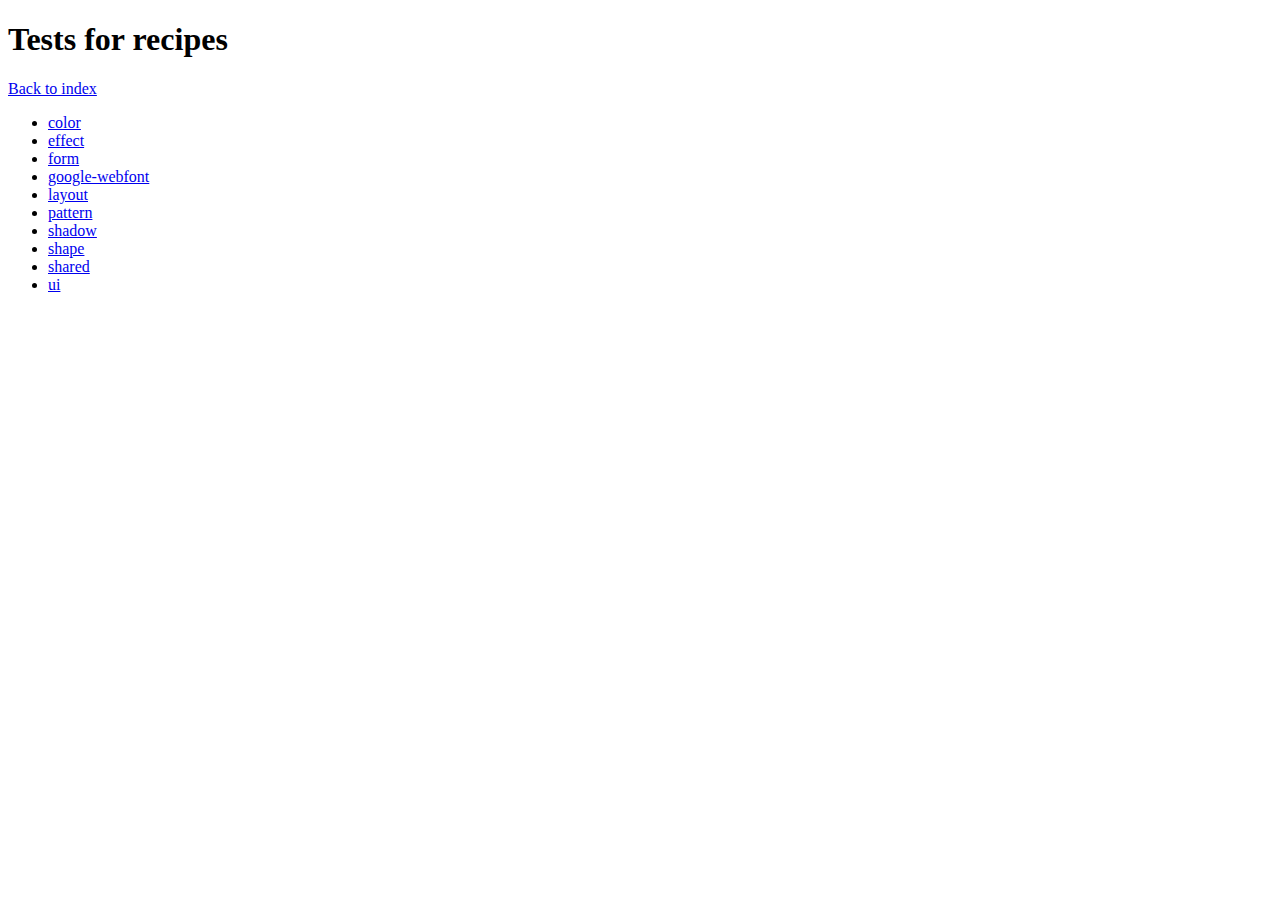
<file: FlexiMobile/FlexiCommercialApp/touch/resources/themes/vendor/compass-recipes/tests/recipes/index.html>
<!doctype html>
<h1>Tests for recipes</h1>

<a href="../">Back to index</a>

<ul>
    <li><a href="color">color</a></li>
    <li><a href="effect">effect</a></li>
    <li><a href="form">form</a></li>
    <li><a href="google-webfont">google-webfont</a></li>
    <li><a href="layout">layout</a></li>
    <li><a href="pattern">pattern</a></li>
    <li><a href="shadow">shadow</a></li>
    <li><a href="shape">shape</a></li>
    <li><a href="shared">shared</a></li>
    <li><a href="ui">ui</a></li>
</ul>
</file>
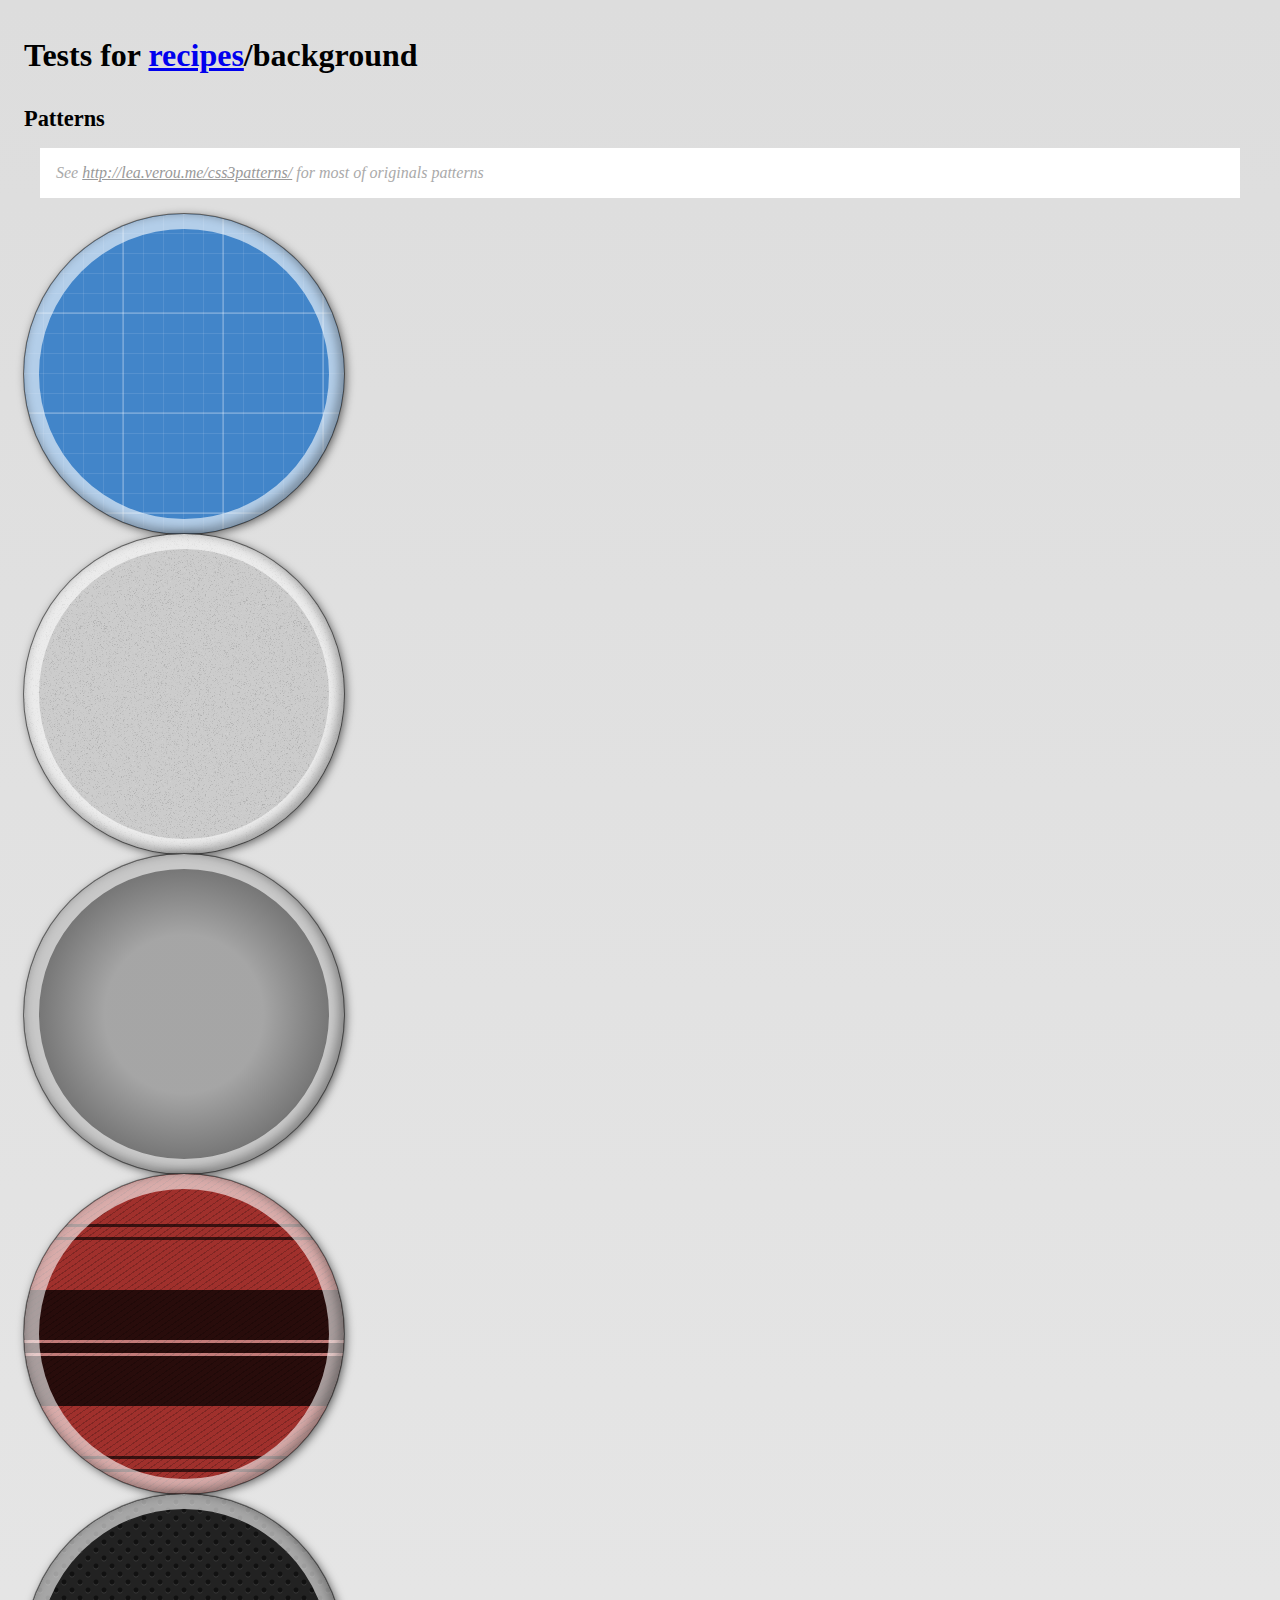
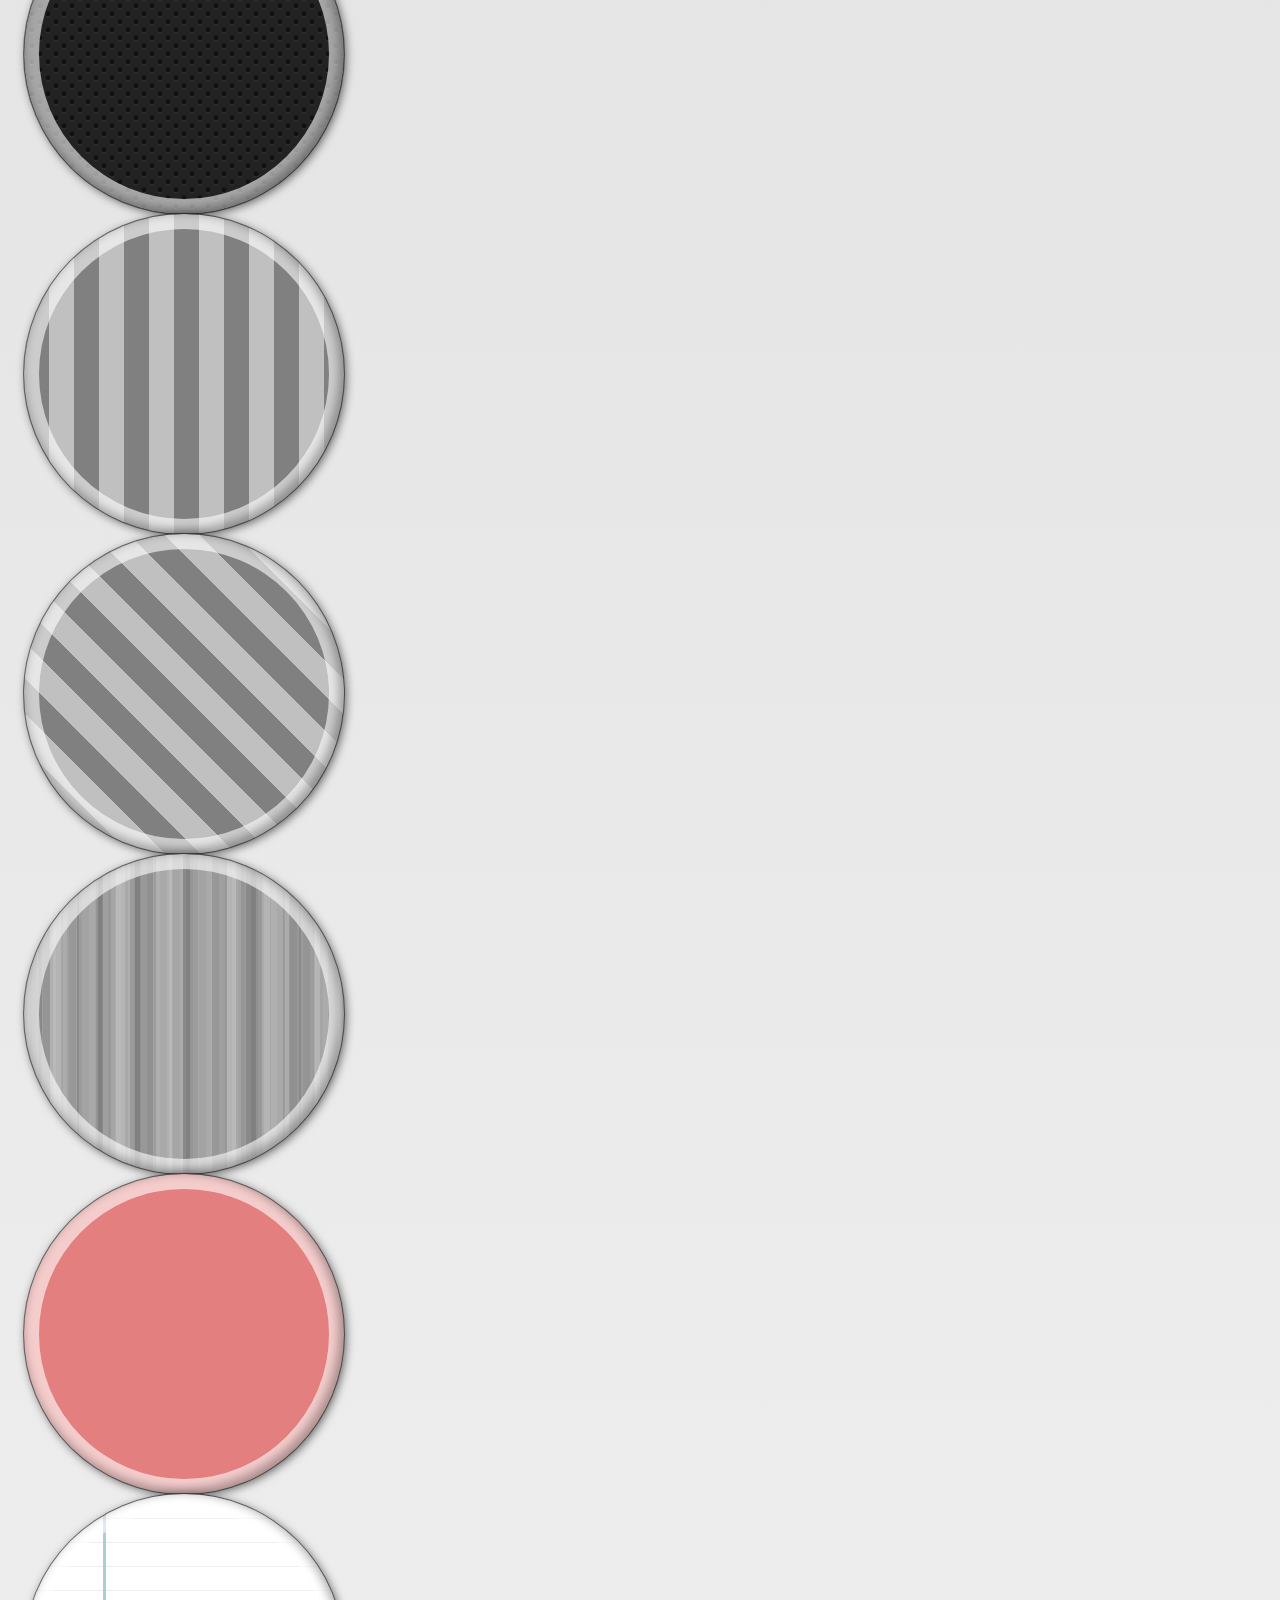
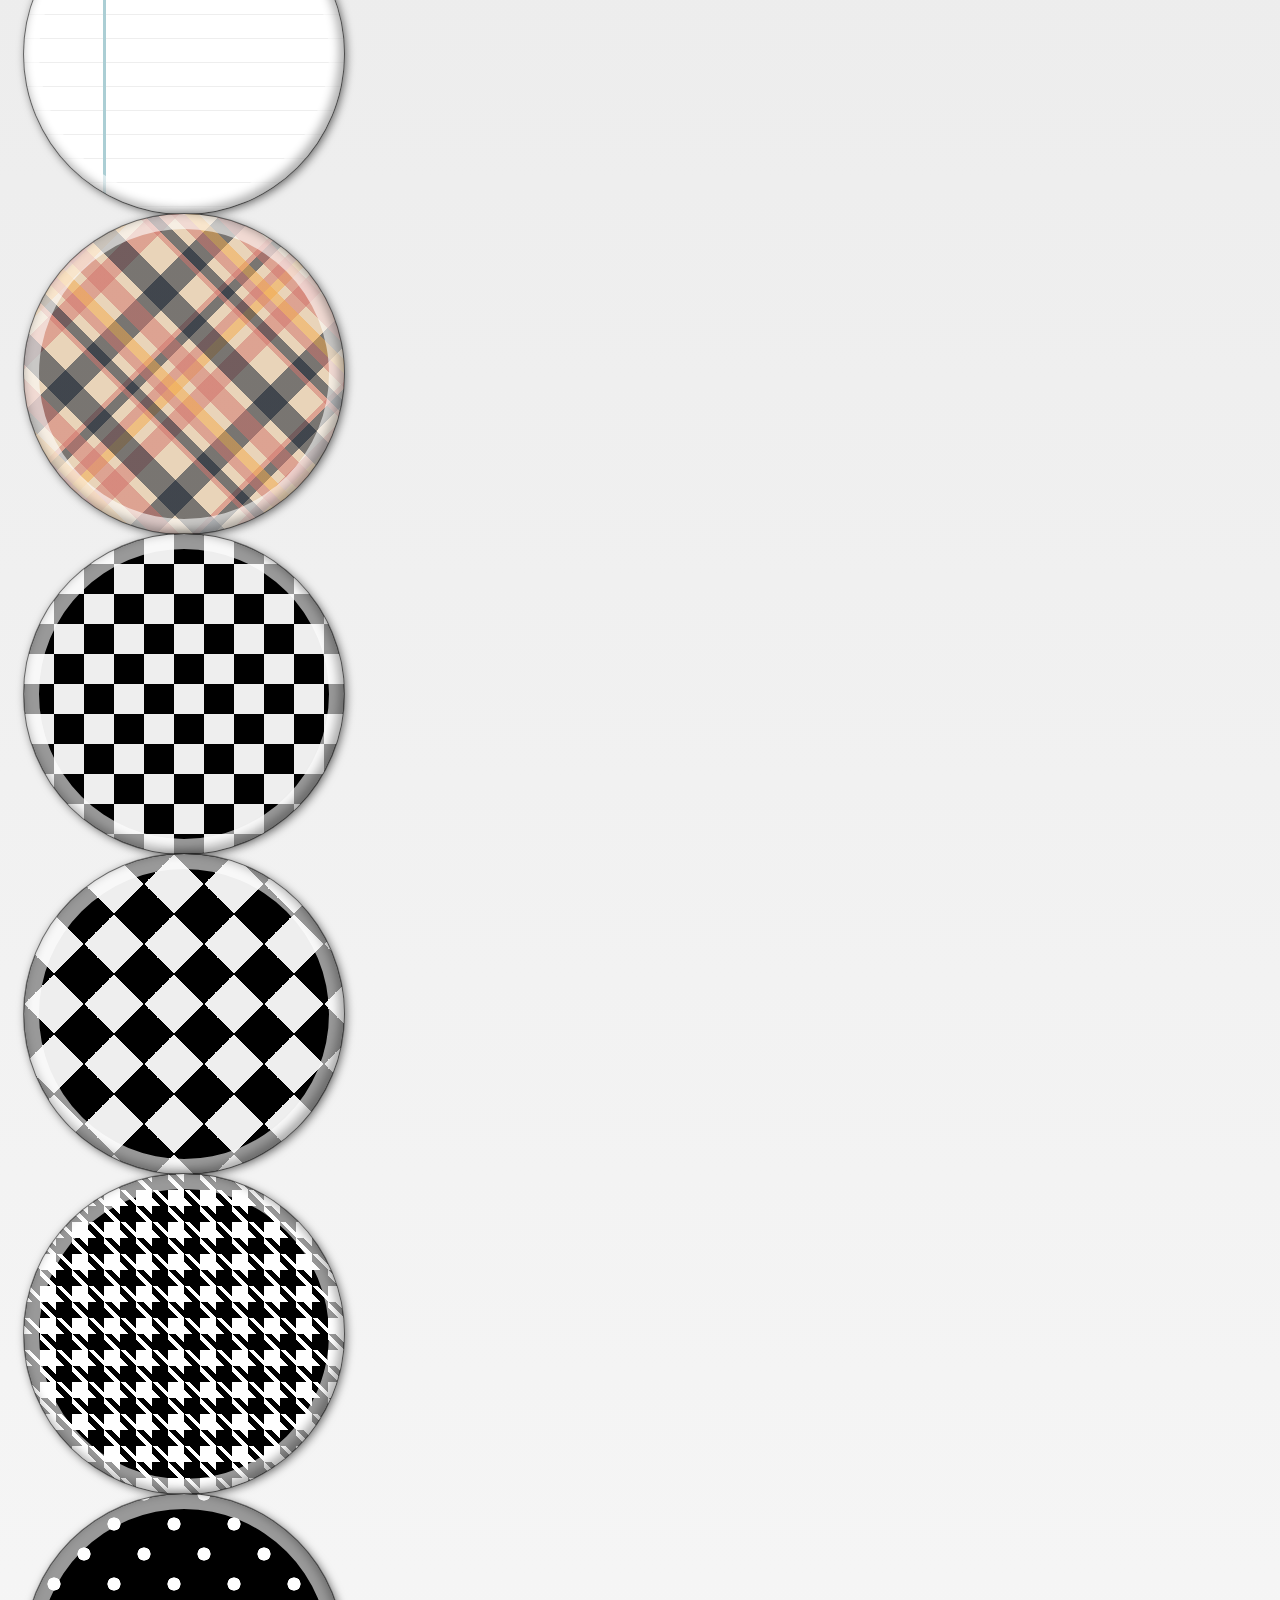
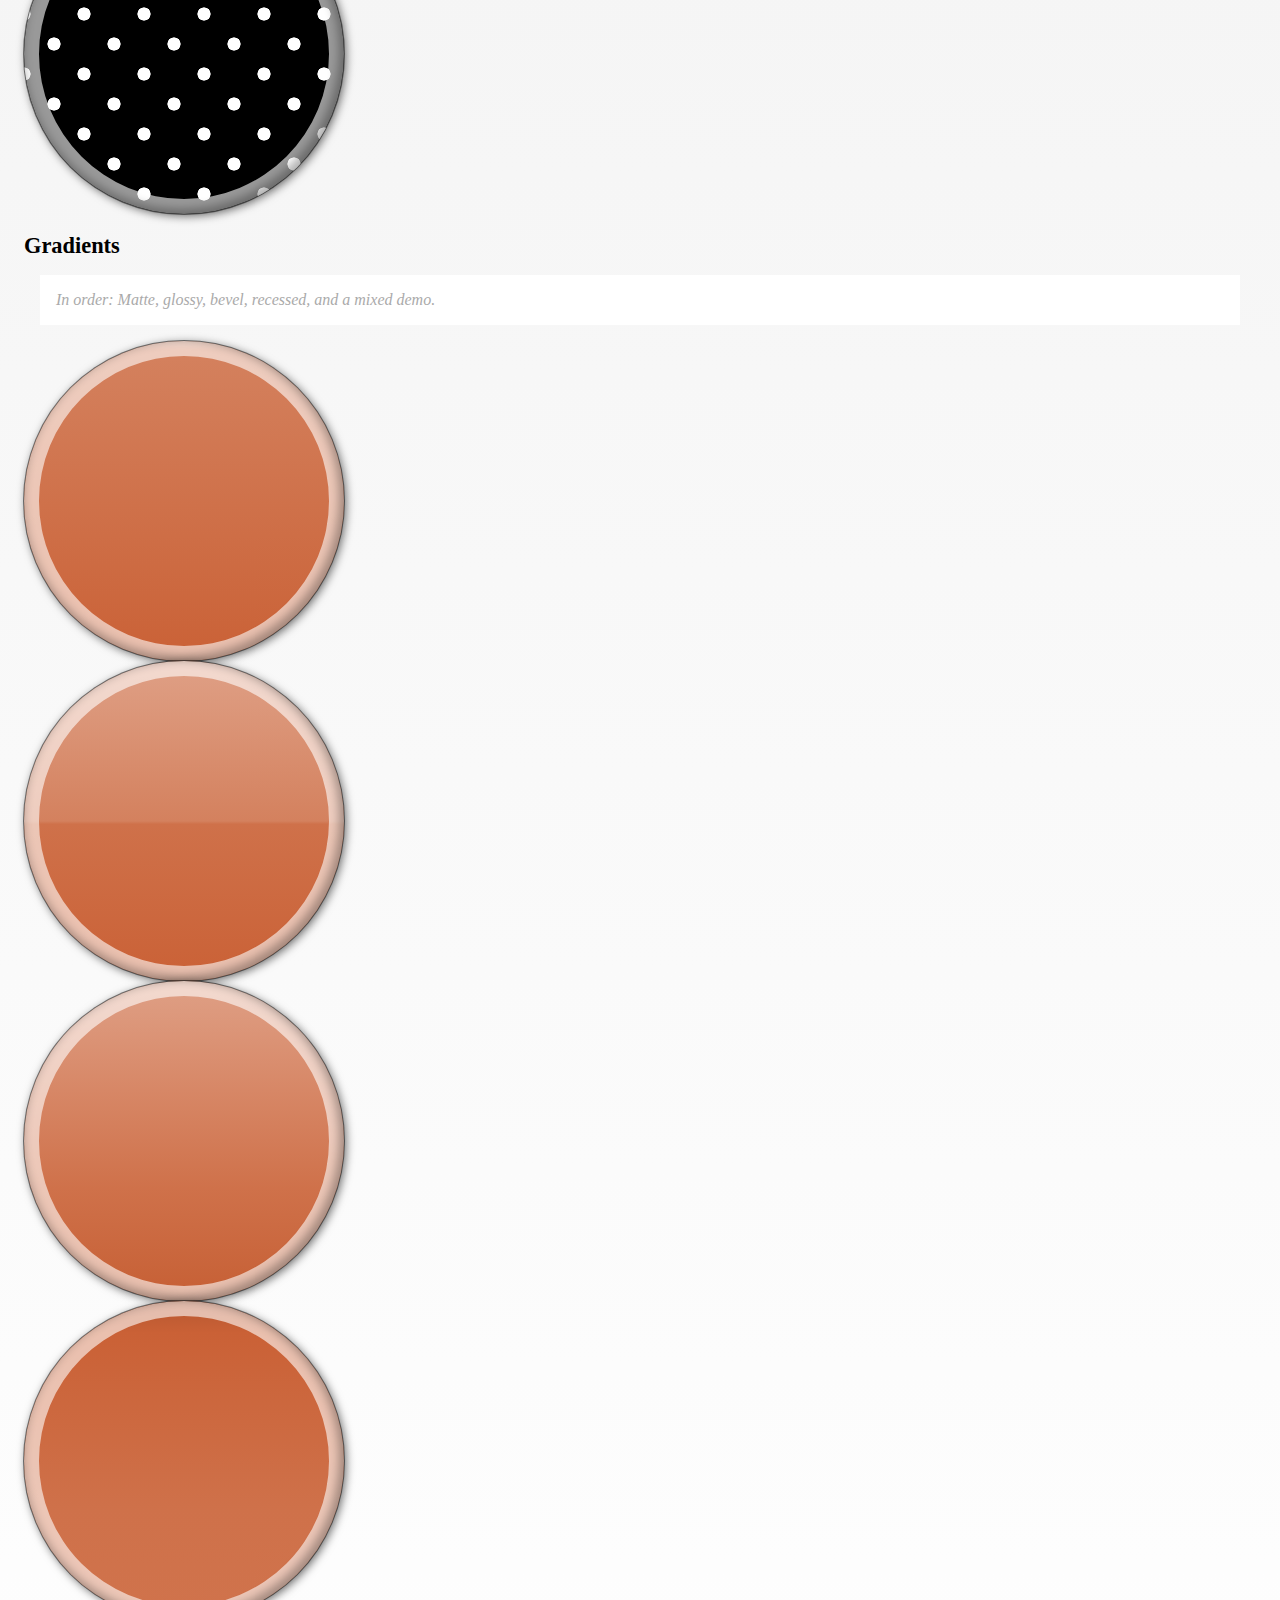
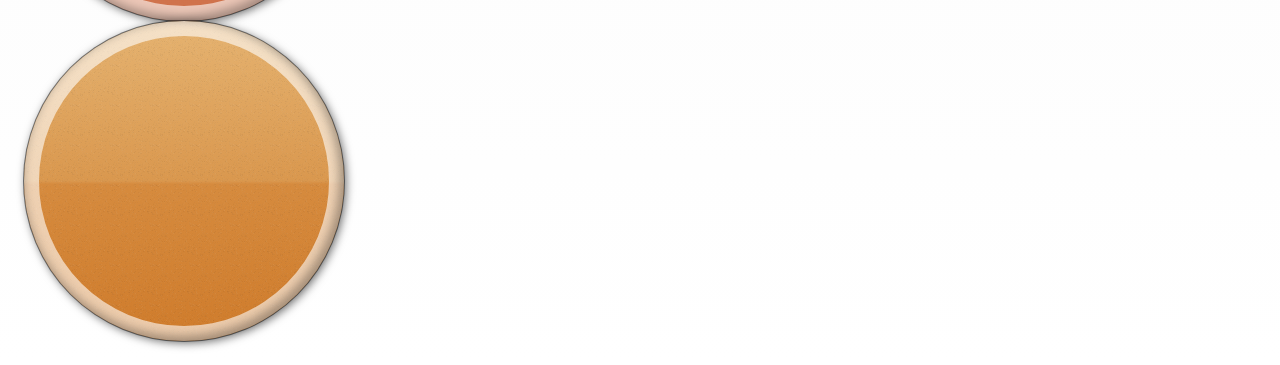
<file: FlexiMobile/FlexiCommercialApp/touch/resources/themes/vendor/compass-recipes/tests/recipes/background/index.html>
<!doctype html>
<link rel="stylesheet" href="s.css"/>
<h1>Tests for <a href="../">recipes</a>/background</h1>

<h2>Patterns</h2>

<p class="doc">
    See <a href="http://lea.verou.me/css3patterns/">http://lea.verou.me/css3patterns/</a> for most of originals patterns
</p>

<div class="background-blueprint-grid"></div>

<div class="background-noise"></div>

<div class="background-radial-overlay"></div>

<div class="background-tartan"></div>

<div class="background-carbon-fiber"></div>

<div class="background-horizontal-stripes"></div>

<div class="background-diagonal-stripes"></div>

<div class="background-stripes-cicada"></div>

<div class="background-tablecloth"></div>

<div class="background-lined-paper"></div>

<div class="background-madras"></div>

<div class="background-checkerboard"></div>

<div class="background-checkerboard-diagonal"></div>

<div class="background-houndstooth"></div>

<div class="background-polka-dot"></div>

<h2>Gradients</h2>

<p class="doc">
    In order: Matte, glossy, bevel, recessed, and a mixed demo.
</p>

<div class="background-matte"></div>

<div class="background-glossy"></div>

<div class="background-bevel"></div>

<div class="background-recessed"></div>

<div class="background-mixed"></div>
</file>
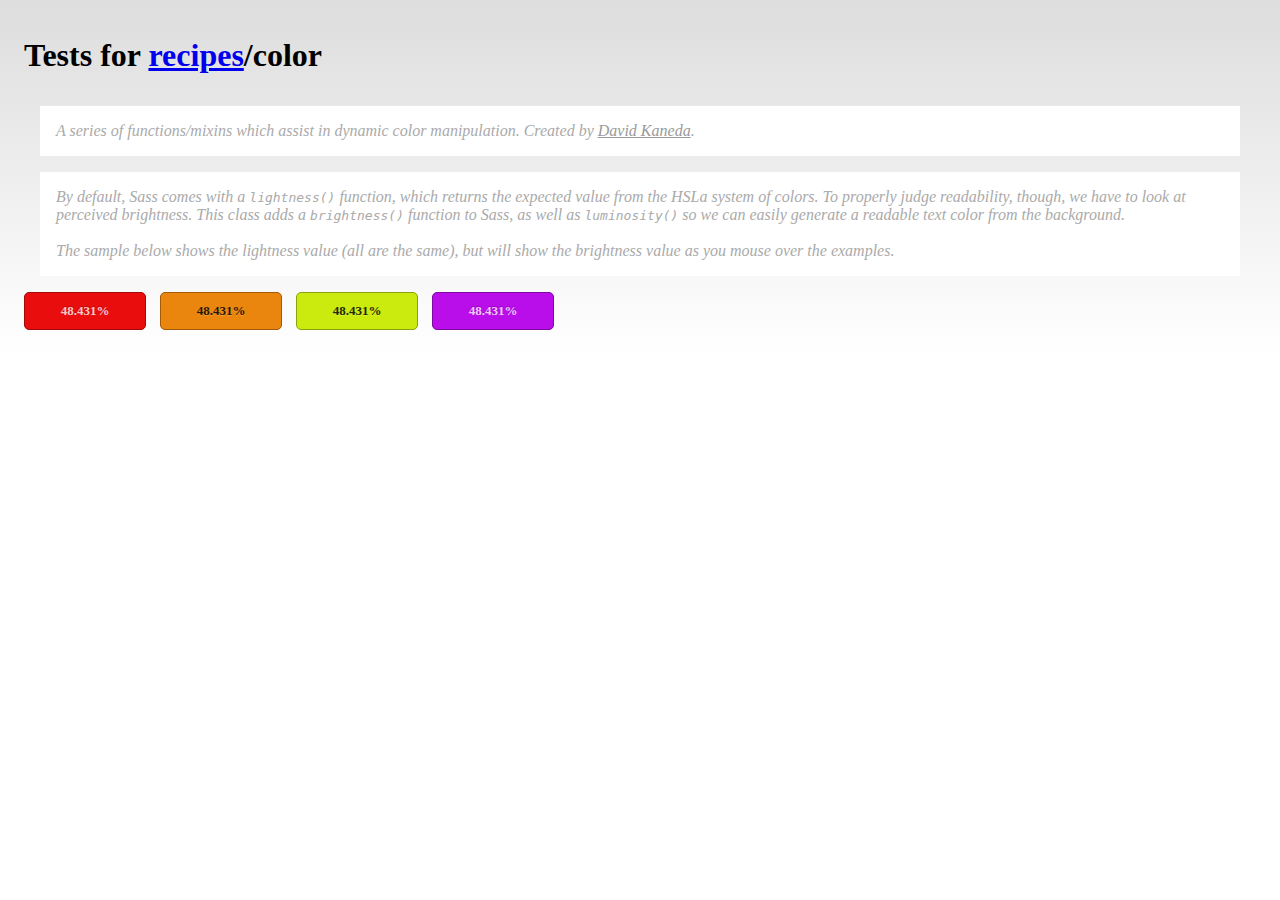
<file: FlexiMobile/FlexiCommercialApp/touch/resources/themes/vendor/compass-recipes/tests/recipes/color/index.html>
<!doctype html>
<link rel="stylesheet" href="s.css"/>
<h1>Tests for <a href="../">recipes</a>/color</h1>

<p class="doc">
    A series of functions/mixins which assist in dynamic color manipulation.
    Created by <a href="http://www.davidkaneda.com">David Kaneda</a>.
</p>

<p class="doc">
    By default, Sass comes with a <code>lightness()</code> function, which returns the expected value from the HSLa
    system of colors. To properly judge readability, though, we have to look at perceived brightness. This class adds a
    <code>brightness()</code> function to Sass, as well as <code>luminosity()</code> so we can easily generate a
    readable text color from the background.<br><br>

    The sample below shows the lightness value (all are the same), but will show the brightness value as you mouse over
    the examples.
</p>

<div class="swatch1"></div>

<div class="swatch2"></div>

<div class="swatch3"></div>

<div class="swatch4"></div>

<div class="swatch5"></div>
</file>
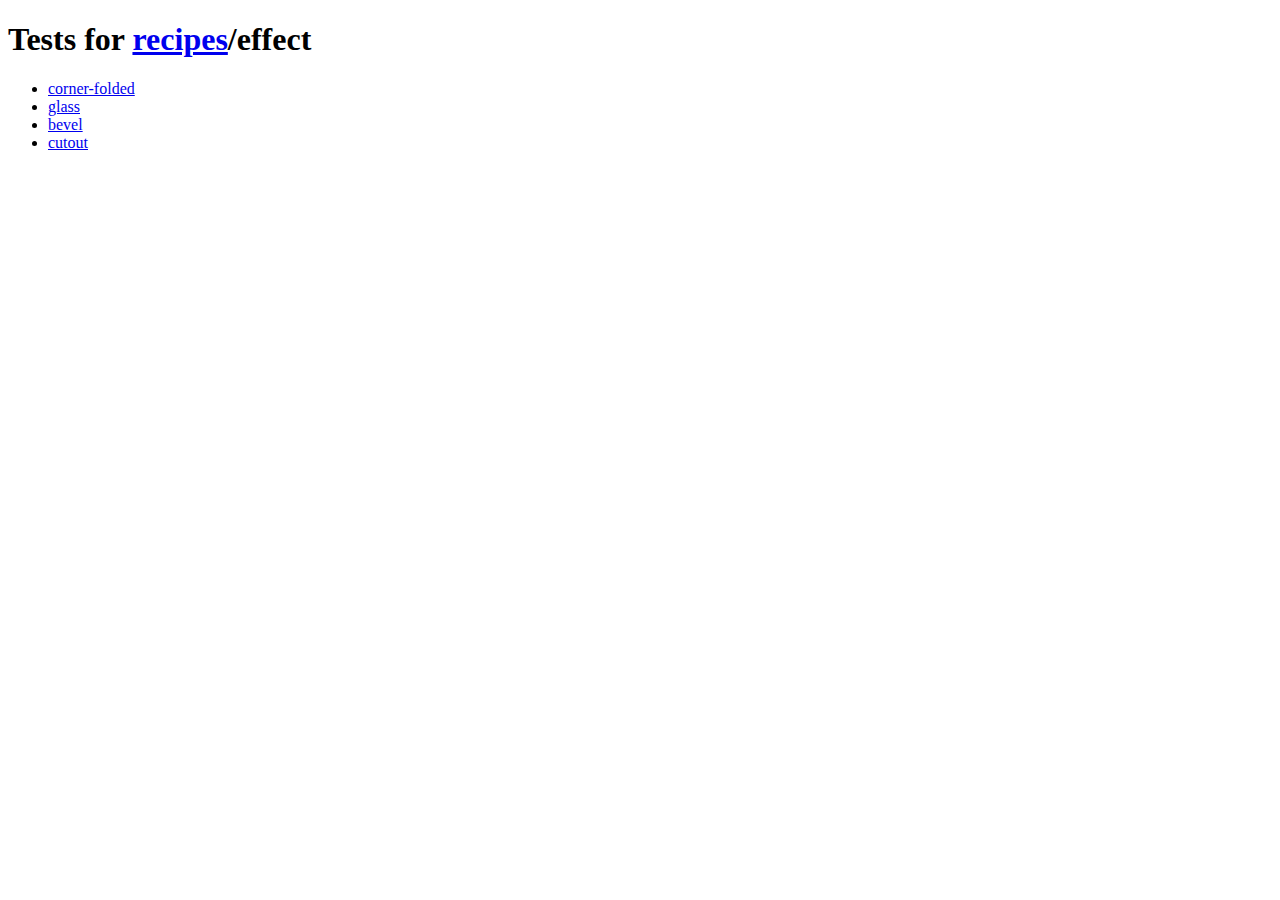
<file: FlexiMobile/FlexiCommercialApp/touch/resources/themes/vendor/compass-recipes/tests/recipes/effect/index.html>
<!doctype html>
<h1>Tests for <a href="../">recipes</a>/effect</h1>

<ul>
    <li><a href="corner-folded">corner-folded</a></li>
    <li><a href="glass">glass</a></li>
    <li><a href="bevel">bevel</a></li>
    <li><a href="cutout">cutout</a></li>

</ul>
</file>
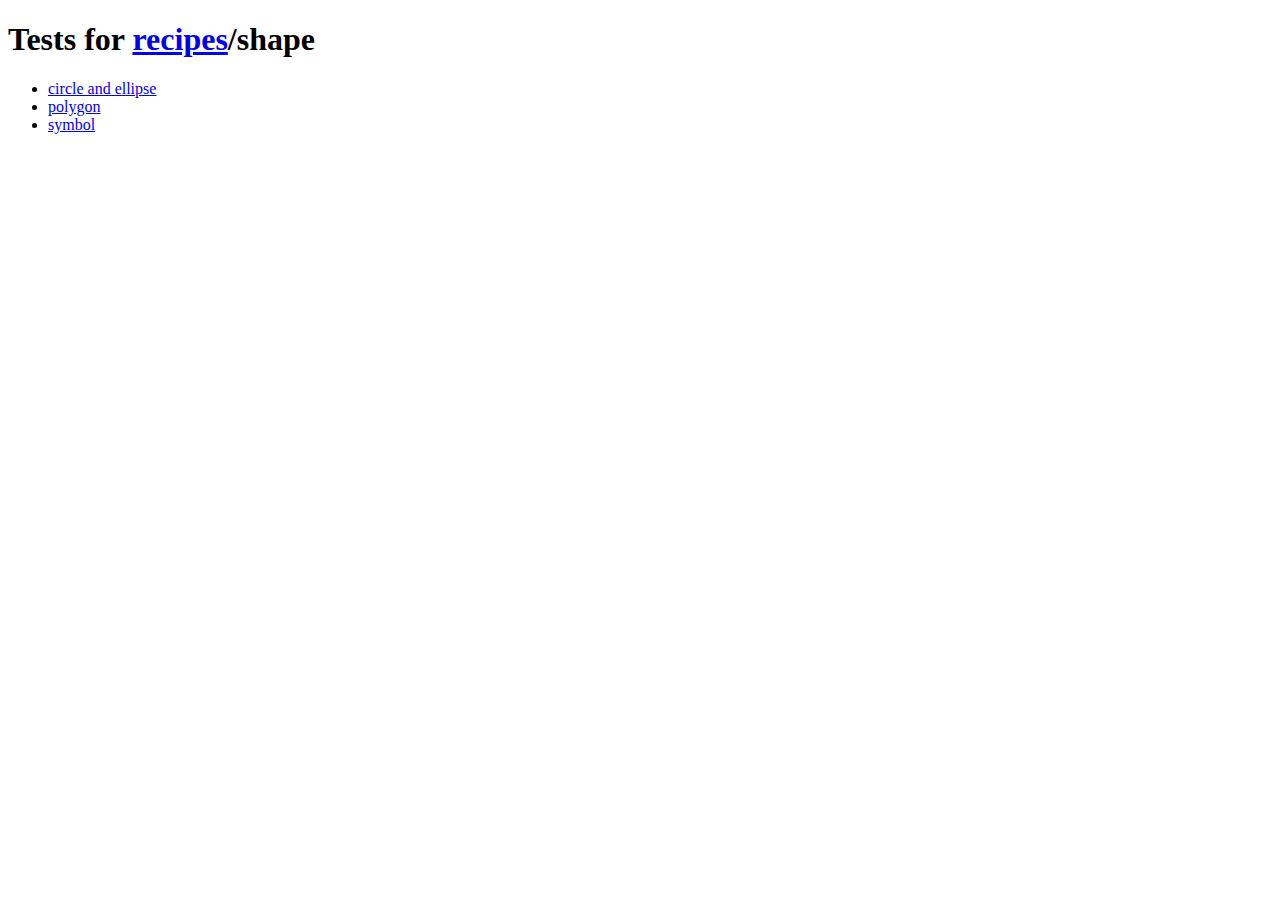
<file: FlexiMobile/FlexiCommercialApp/touch/resources/themes/vendor/compass-recipes/tests/recipes/shape/index.html>
<!doctype html>
<h1>Tests for <a href="../">recipes</a>/shape</h1>

<ul>
    <li><a href="ellipse">circle and ellipse</a></li>
    <li><a href="polygon">polygon</a></li>
    <li><a href="symbol">symbol</a></li>
</ul>
</file>
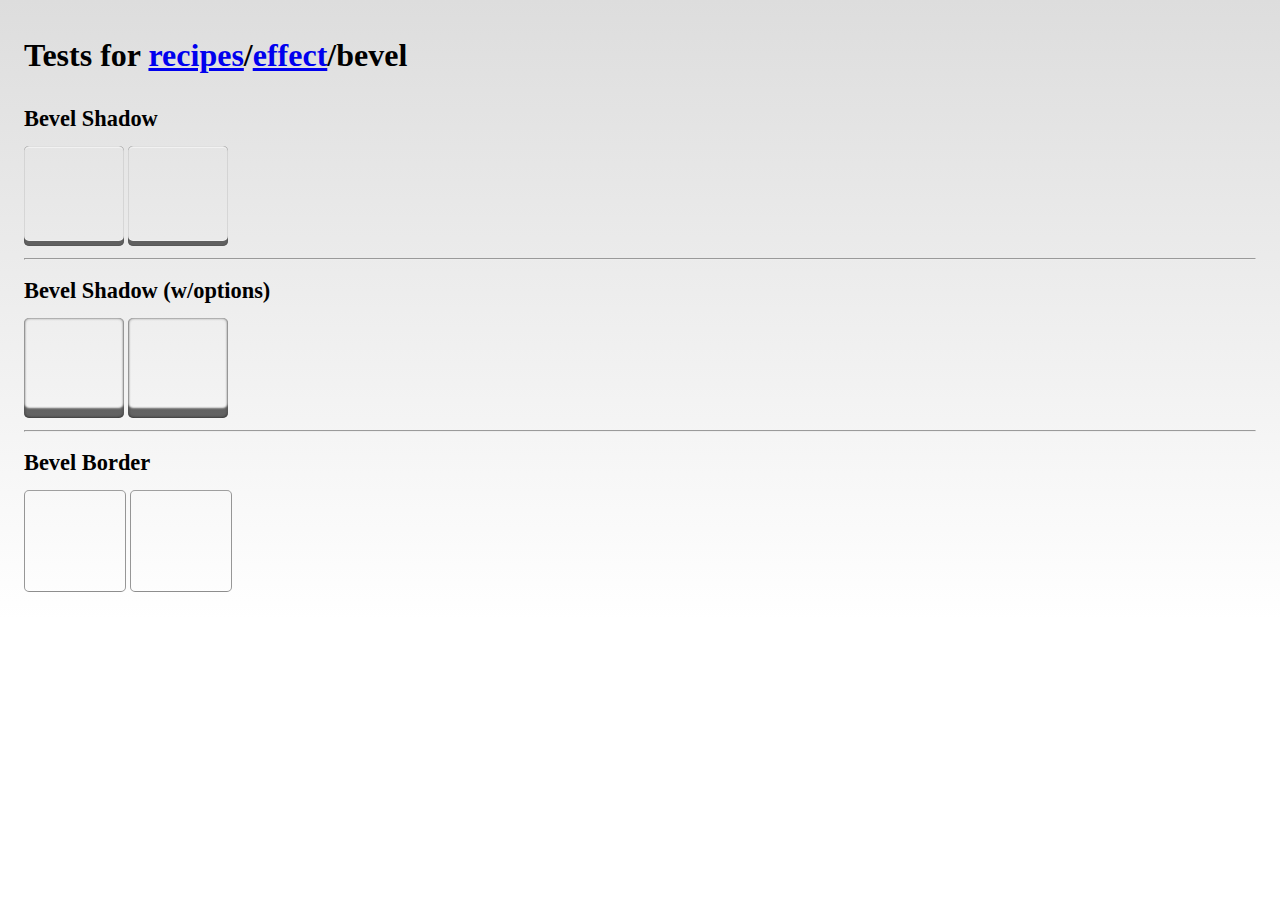
<file: FlexiMobile/FlexiCommercialApp/touch/resources/themes/vendor/compass-recipes/tests/recipes/effect/bevel/index.html>
<!doctype html>
<link rel="stylesheet" href="s.css"/>
<h1>Tests for <a href="../../">recipes</a>/<a href="../">effect</a>/bevel</h1>

<h2>Bevel Shadow</h2>
<div class="avatar1 bevel-shadow"></div>
<div class="avatar2 bevel-shadow"></div>

<hr>

<h2>Bevel Shadow (w/options)</h2>
<div class="avatar1 bevel-shadow-soft"></div>
<div class="avatar2 bevel-shadow-soft"></div>

<hr>

<h2>Bevel Border</h2>
<div class="avatar1 bevel-border"></div>
<div class="avatar2 bevel-border"></div>
</file>
<file: FlexiMobile/FlexiCommercialApp/touch/resources/themes/vendor/compass-recipes/tests/recipes/background/s.css>
html {
    padding: 1em;
    background: -webkit-gradient(linear, 50% 0%, 50% 100%, color-stop(0%, #dddddd), color-stop(100%, #ffffff)) no-repeat;
    background: -webkit-linear-gradient(#dddddd, #ffffff) no-repeat;
    background: -moz-linear-gradient(#dddddd, #ffffff) no-repeat;
    background: -o-linear-gradient(#dddddd, #ffffff) no-repeat;
    background: -ms-linear-gradient(#dddddd, #ffffff) no-repeat;
    background: linear-gradient(#dddddd, #ffffff) no-repeat;
}

h1 {
    font-size: 2em;
    margin-bottom: 1em;
}

h2 {
    font-size: 1.4em;
    margin-bottom: .6em;
}

.doc {
    background: #fff;
    border: #ddd;
    padding: 1em;
    color: #aaa;
    margin: 1em;
    font-style: italic;
}

.doc a {
    color: #999;
}

/**
 * Background noise recipe
 * 
 * This recipe use a sass function to generate a .png file
 * 
 * Inspired by a jQuery plugin "Noisy" by Daniel Rapp @DanielRapp
 * @link https://github.com/DanielRapp/Noisy
 * 
 * Converted using Sass by Aaron Russell @aaronrussell & Philipp Bosch @philippbosch
 * @link https://gist.github.com/1021332
 * 
 * Ported to a sass gem by Antti Salonen @antsa
 * @link https://github.com/antsa/sassy_noise
 * 
 * Mixin:        background-noise
 * Function:     background_noise
 * 
 * @author Daniel Rapp @DanielRapp
 * @author Aaron Russell @aaronrussell
 * @author Philipp Bosch @philippbosch
 * @author Antti Salonen @antsa
 * @author Maxime Thirouin maxime.thirouin@gmail.com @MoOx
 */
/**
 *
 * @class Gradients
 * @author David Kaneda http://www.davidkaneda.com/
 *
 */
/**
 * Adds a background gradient into a specified selector.
 * 
 *     @include background-gradient(#444, 'glossy');
 * 
 * You can also use color-stops if you want full control of the gradient:
 * 
 *     @include background-gradient(#444, color-stops(#333, #222, #111));
 * 
 * @param {color} $bg-color
 * The base color of the gradient.
 * 
 * @param {string/list} $type
 * The style of the gradient, one of five pre-defined options: matte, bevel, glossy, recessed, or linear:
 *
 *     @include background-gradient(red, 'glossy');
 *
 * It can also accept a list of color-stop values:;
 * 
 *     @include background-gradient(black, color-stops(#333, #111, #000));
 * 
 * @param {string} $direction
 * The direction of the gradient.
 */
/**
 * Blueprint grid background pattern
 * 
 * @link http://lea.verou.me/css3patterns/#blueprint-grid
 *
 * @author Lea Verou http://lea.verou.me/ for the original pattern
 * @author Maxime Thirouin maxime.thirouin@gmail.com @MoOx for the sass mixin
 */
/**
 * Background overlay inspired by Google Chrome modal overlay
 * 
 * @author Maxime Thirouin @MoOx maxime.thirouin@gmail.com
 */
/**
 *
 * Before compass 0.11.5, you need to add
 * Compass::BrowserSupport.add_support("repeating-linear-gradient", "webkit", "moz", "o", "ms")
 * To your configuration (config.rb)
 * @see https://github.com/chriseppstein/compass/issues/401
 *
 * @link http://lea.verou.me/css3patterns/#tartan
 *
 * @author Marta Armada http://swwweet.com/ for the original pattern
 * @author Maxime Thirouin maxime.thirouin@gmail.com @MoOx for the sass mixin
 */
/**
 * Carbon Fiber background pattern
 *
 * @author Lea Verou http://lea.verou.me/ for the original pattern
 * @author David Kaneda http://www.davidkaneda.com/ for the Sass mixin
 *
 * @link http://lea.verou.me/css3patterns/
 *
 */
/**
 * Striped background patterns
 *
 * Before compass 0.11.5, you need to add
 * Compass::BrowserSupport.add_support("repeating-linear-gradient", "webkit", "moz", "o", "ms")
 * To your configuration (config.rb)
 * @see https://github.com/chriseppstein/compass/issues/401
 *
 * @link http://lea.verou.me/css3patterns/#horizontal-stripes
 * @link http://lea.verou.me/css3patterns/#vertical-stripes
 *
 * @author Lea Verou http://lea.verou.me/ for the original pattern
 * @author Mason Wendell mason@canarypromo.com @canarymason for the sass mixin
 */
/**
 * Cicada background pattern
 *
 * @link http://lea.verou.me/css3patterns/#cicada-stripes
 *
 * @author Randy Merril http://forthedeveloper.com/ for the original pattern
 * @author Mason Wendell mason@canarypromo.com @canarymason for the sass mixin
 */
/**
 *
 * Tablecloth background pattern
 *
 * @link http://lea.verou.me/css3patterns/#tablecloth
 *
 * @author Lea Verou http://lea.verou.me/ for the original pattern
 * @author Mason Wendell mason@canarypromo.com @canarymason for the sass mixin
 */
/**
 * Lined paper background pattern
 *
 * @link http://lea.verou.me/css3patterns/#lined-paper
 *
 * @author Sarah Backhouse http://www.jadu.net/ for the original pattern
 * @author Mason Wendell mason@canarypromo.com @canarymason for the sass mixin
 */
/**
 * Madras background pattern
 *
 * Before compass 0.11.5, you need to add
 * Compass::BrowserSupport.add_support("repeating-linear-gradient", "webkit", "moz", "o", "ms")
 * To your configuration (config.rb)
 * @see https://github.com/chriseppstein/compass/issues/401
 *
 * @link http://lea.verou.me/css3patterns/#madras
 *
 * @author Divya Manian http://nimbupani.com/ for the original pattern
 * @author Mason Wendell mason@canarypromo.com @canarymason for the sass mixin
 */
/**
 * Checkerboard background pattern
 *
 * @link http://lea.verou.me/css3patterns/#checkerboard
 * @link http://lea.verou.me/css3patterns/#diagonal-checkerboard
 *
 * @author Lea Verou http://lea.verou.me/ for the original pattern
 * @author Mason Wendell mason@canarypromo.com @canarymason for the sass mixin
 */
/**
 *
 * Houndstooth background pattern
 *
 * @link http://lea.verou.me/css3patterns/#houndstooth
 *
 * @author Antoine Bernier http://abernier.name for the original pattern
 * @author Mason Wendell mason@canarypromo.com @canarymason for the sass mixin
 */
/**
 *
 * Polkadot background pattern
 *
 * @link http://lea.verou.me/css3patterns/#polka-dot
 *
 * @author Lea Verou http://lea.verou.me/ for the original pattern
 * @author Mason Wendell mason@canarypromo.com @canarymason for the sass mixin
 */
div {
    width: 20em;
    height: 20em;
    cursor: pointer;
    background-color: #ccc;
    -moz-border-radius: 50%;
    -webkit-border-radius: 50%;
    -o-border-radius: 50%;
    -ms-border-radius: 50%;
    -khtml-border-radius: 50%;
    border-radius: 50%;
    -moz-box-shadow: -3px -3px 10px 2px rgba(0, 0, 0, 0.3) inset, 0 0 0 15px rgba(255, 255, 255, 0.6) inset, 0 0 0 1px rgba(0, 0, 0, 0.5), 2px 2px 10px rgba(0, 0, 0, 0.6);
    -webkit-box-shadow: -3px -3px 10px 2px rgba(0, 0, 0, 0.3) inset, 0 0 0 15px rgba(255, 255, 255, 0.6) inset, 0 0 0 1px rgba(0, 0, 0, 0.5), 2px 2px 10px rgba(0, 0, 0, 0.6);
    -o-box-shadow: -3px -3px 10px 2px rgba(0, 0, 0, 0.3) inset, 0 0 0 15px rgba(255, 255, 255, 0.6) inset, 0 0 0 1px rgba(0, 0, 0, 0.5), 2px 2px 10px rgba(0, 0, 0, 0.6);
    box-shadow: -3px -3px 10px 2px rgba(0, 0, 0, 0.3) inset, 0 0 0 15px rgba(255, 255, 255, 0.6) inset, 0 0 0 1px rgba(0, 0, 0, 0.5), 2px 2px 10px rgba(0, 0, 0, 0.6);
}

.background-blueprint-grid {
    background-color: #4285c9;
    background-image: -webkit-gradient(linear, 50% 0%, 50% 2, color-stop(100%, rgba(255, 255, 255, 0.2)), color-stop(100%, rgba(255, 255, 255, 0))), -webkit-gradient(linear, 0% 50%, 2 50%, color-stop(100%, rgba(255, 255, 255, 0.2)), color-stop(100%, rgba(255, 255, 255, 0))), -webkit-gradient(linear, 50% 0%, 50% 1, color-stop(100%, rgba(255, 255, 255, 0.1)), color-stop(100%, rgba(255, 255, 255, 0))), -webkit-gradient(linear, 0% 50%, 1 50%, color-stop(100%, rgba(255, 255, 255, 0.1)), color-stop(100%, rgba(255, 255, 255, 0)));
    background-image: -webkit-linear-gradient(rgba(255, 255, 255, 0.2) 2px, rgba(255, 255, 255, 0) 2px), -webkit-linear-gradient(left, rgba(255, 255, 255, 0.2) 2px, rgba(255, 255, 255, 0) 2px), -webkit-linear-gradient(rgba(255, 255, 255, 0.1) 1px, rgba(255, 255, 255, 0) 1px), -webkit-linear-gradient(left, rgba(255, 255, 255, 0.1) 1px, rgba(255, 255, 255, 0) 1px);
    background-image: -moz-linear-gradient(rgba(255, 255, 255, 0.2) 2px, rgba(255, 255, 255, 0) 2px), -moz-linear-gradient(left, rgba(255, 255, 255, 0.2) 2px, rgba(255, 255, 255, 0) 2px), -moz-linear-gradient(rgba(255, 255, 255, 0.1) 1px, rgba(255, 255, 255, 0) 1px), -moz-linear-gradient(left, rgba(255, 255, 255, 0.1) 1px, rgba(255, 255, 255, 0) 1px);
    background-image: -o-linear-gradient(rgba(255, 255, 255, 0.2) 2px, rgba(255, 255, 255, 0) 2px), -o-linear-gradient(left, rgba(255, 255, 255, 0.2) 2px, rgba(255, 255, 255, 0) 2px), -o-linear-gradient(rgba(255, 255, 255, 0.1) 1px, rgba(255, 255, 255, 0) 1px), -o-linear-gradient(left, rgba(255, 255, 255, 0.1) 1px, rgba(255, 255, 255, 0) 1px);
    background-image: -ms-linear-gradient(rgba(255, 255, 255, 0.2) 2px, rgba(255, 255, 255, 0) 2px), -ms-linear-gradient(left, rgba(255, 255, 255, 0.2) 2px, rgba(255, 255, 255, 0) 2px), -ms-linear-gradient(rgba(255, 255, 255, 0.1) 1px, rgba(255, 255, 255, 0) 1px), -ms-linear-gradient(left, rgba(255, 255, 255, 0.1) 1px, rgba(255, 255, 255, 0) 1px);
    background-image: linear-gradient(rgba(255, 255, 255, 0.2) 2px, rgba(255, 255, 255, 0) 2px), linear-gradient(left, rgba(255, 255, 255, 0.2) 2px, rgba(255, 255, 255, 0) 2px), linear-gradient(rgba(255, 255, 255, 0.1) 1px, rgba(255, 255, 255, 0) 1px), linear-gradient(left, rgba(255, 255, 255, 0.1) 1px, rgba(255, 255, 255, 0) 1px);
    background-size: 100px 100px, 100px 100px, 20px 20px, 20px 20px;
    background-position: -2px -2px, -2px -2px, -1px -1px, -1px -1px;
}

.background-noise {
    background-image: url('[data-uri]');
    background-repeat: repeat;
}

.background-radial-overlay {
    background-image: -webkit-gradient(radial, 50% 50%, 0, 50% 50%, 100, color-stop(0%, rgba(127, 127, 127, 0.5)), color-stop(35%, rgba(127, 127, 127, 0.5)), color-stop(100%, rgba(0, 0, 0, 0.7)));
    background-image: -webkit-radial-gradient(rgba(127, 127, 127, 0.5), rgba(127, 127, 127, 0.5) 35%, rgba(0, 0, 0, 0.7));
    background-image: -moz-radial-gradient(rgba(127, 127, 127, 0.5), rgba(127, 127, 127, 0.5) 35%, rgba(0, 0, 0, 0.7));
    background-image: -o-radial-gradient(rgba(127, 127, 127, 0.5), rgba(127, 127, 127, 0.5) 35%, rgba(0, 0, 0, 0.7));
    background-image: -ms-radial-gradient(rgba(127, 127, 127, 0.5), rgba(127, 127, 127, 0.5) 35%, rgba(0, 0, 0, 0.7));
    background-image: radial-gradient(rgba(127, 127, 127, 0.5), rgba(127, 127, 127, 0.5) 35%, rgba(0, 0, 0, 0.7));
}

.background-tartan {
    background-color: #a0302c;
    background-image: -webkit-repeating-linear-gradient(rgba(255, 255, 255, 0), rgba(255, 255, 255, 0) 50px, rgba(0, 0, 0, 0.4) 50px, rgba(0, 0, 0, 0.4) 53px, rgba(255, 255, 255, 0) 53px, rgba(255, 255, 255, 0) 63px, rgba(0, 0, 0, 0.4) 63px, rgba(0, 0, 0, 0.4) 66px, rgba(255, 255, 255, 0) 66px, rgba(255, 255, 255, 0) 116px, rgba(0, 0, 0, 0.5) 116px, rgba(0, 0, 0, 0.5) 166px, rgba(255, 255, 255, 0.2) 166px, rgba(255, 255, 255, 0.2) 169px, rgba(0, 0, 0, 0.5) 169px, rgba(0, 0, 0, 0.5) 179px, rgba(255, 255, 255, 0.2) 179px, rgba(255, 255, 255, 0.2) 182px, rgba(0, 0, 0, 0.5) 182px, rgba(0, 0, 0, 0.5) 232px, rgba(255, 255, 255, 0) 232px), -webkit-repeating-linear-gradient(180deg, rgba(255, 255, 255, 0), rgba(255, 255, 255, 0) 50px, rgba(0, 0, 0, 0.4) 50px, rgba(0, 0, 0, 0.4) 53px, rgba(255, 255, 255, 0) 53px, rgba(255, 255, 255, 0) 63px, rgba(0, 0, 0, 0.4) 63px, rgba(0, 0, 0, 0.4) 66px, rgba(255, 255, 255, 0) 66px, rgba(255, 255, 255, 0) 116px, rgba(0, 0, 0, 0.5) 116px, rgba(0, 0, 0, 0.5) 166px, rgba(255, 255, 255, 0.2) 166px, rgba(255, 255, 255, 0.2) 169px, rgba(0, 0, 0, 0.5) 169px, rgba(0, 0, 0, 0.5) 179px, rgba(255, 255, 255, 0.2) 179px, rgba(255, 255, 255, 0.2) 182px, rgba(0, 0, 0, 0.5) 182px, rgba(0, 0, 0, 0.5) 232px, rgba(255, 255, 255, 0) 232px), -webkit-repeating-linear-gradient(-35deg, rgba(255, 255, 255, 0), rgba(255, 255, 255, 0) 2px, rgba(0, 0, 0, 0.2) 2px, rgba(0, 0, 0, 0.2) 3px, rgba(255, 255, 255, 0) 3px, rgba(255, 255, 255, 0) 5px, rgba(0, 0, 0, 0.2) 5px);
    background-image: -moz-repeating-linear-gradient(rgba(255, 255, 255, 0), rgba(255, 255, 255, 0) 50px, rgba(0, 0, 0, 0.4) 50px, rgba(0, 0, 0, 0.4) 53px, rgba(255, 255, 255, 0) 53px, rgba(255, 255, 255, 0) 63px, rgba(0, 0, 0, 0.4) 63px, rgba(0, 0, 0, 0.4) 66px, rgba(255, 255, 255, 0) 66px, rgba(255, 255, 255, 0) 116px, rgba(0, 0, 0, 0.5) 116px, rgba(0, 0, 0, 0.5) 166px, rgba(255, 255, 255, 0.2) 166px, rgba(255, 255, 255, 0.2) 169px, rgba(0, 0, 0, 0.5) 169px, rgba(0, 0, 0, 0.5) 179px, rgba(255, 255, 255, 0.2) 179px, rgba(255, 255, 255, 0.2) 182px, rgba(0, 0, 0, 0.5) 182px, rgba(0, 0, 0, 0.5) 232px, rgba(255, 255, 255, 0) 232px), -moz-repeating-linear-gradient(180deg, rgba(255, 255, 255, 0), rgba(255, 255, 255, 0) 50px, rgba(0, 0, 0, 0.4) 50px, rgba(0, 0, 0, 0.4) 53px, rgba(255, 255, 255, 0) 53px, rgba(255, 255, 255, 0) 63px, rgba(0, 0, 0, 0.4) 63px, rgba(0, 0, 0, 0.4) 66px, rgba(255, 255, 255, 0) 66px, rgba(255, 255, 255, 0) 116px, rgba(0, 0, 0, 0.5) 116px, rgba(0, 0, 0, 0.5) 166px, rgba(255, 255, 255, 0.2) 166px, rgba(255, 255, 255, 0.2) 169px, rgba(0, 0, 0, 0.5) 169px, rgba(0, 0, 0, 0.5) 179px, rgba(255, 255, 255, 0.2) 179px, rgba(255, 255, 255, 0.2) 182px, rgba(0, 0, 0, 0.5) 182px, rgba(0, 0, 0, 0.5) 232px, rgba(255, 255, 255, 0) 232px), -moz-repeating-linear-gradient(-35deg, rgba(255, 255, 255, 0), rgba(255, 255, 255, 0) 2px, rgba(0, 0, 0, 0.2) 2px, rgba(0, 0, 0, 0.2) 3px, rgba(255, 255, 255, 0) 3px, rgba(255, 255, 255, 0) 5px, rgba(0, 0, 0, 0.2) 5px);
    background-image: -o-repeating-linear-gradient(rgba(255, 255, 255, 0), rgba(255, 255, 255, 0) 50px, rgba(0, 0, 0, 0.4) 50px, rgba(0, 0, 0, 0.4) 53px, rgba(255, 255, 255, 0) 53px, rgba(255, 255, 255, 0) 63px, rgba(0, 0, 0, 0.4) 63px, rgba(0, 0, 0, 0.4) 66px, rgba(255, 255, 255, 0) 66px, rgba(255, 255, 255, 0) 116px, rgba(0, 0, 0, 0.5) 116px, rgba(0, 0, 0, 0.5) 166px, rgba(255, 255, 255, 0.2) 166px, rgba(255, 255, 255, 0.2) 169px, rgba(0, 0, 0, 0.5) 169px, rgba(0, 0, 0, 0.5) 179px, rgba(255, 255, 255, 0.2) 179px, rgba(255, 255, 255, 0.2) 182px, rgba(0, 0, 0, 0.5) 182px, rgba(0, 0, 0, 0.5) 232px, rgba(255, 255, 255, 0) 232px), -o-repeating-linear-gradient(180deg, rgba(255, 255, 255, 0), rgba(255, 255, 255, 0) 50px, rgba(0, 0, 0, 0.4) 50px, rgba(0, 0, 0, 0.4) 53px, rgba(255, 255, 255, 0) 53px, rgba(255, 255, 255, 0) 63px, rgba(0, 0, 0, 0.4) 63px, rgba(0, 0, 0, 0.4) 66px, rgba(255, 255, 255, 0) 66px, rgba(255, 255, 255, 0) 116px, rgba(0, 0, 0, 0.5) 116px, rgba(0, 0, 0, 0.5) 166px, rgba(255, 255, 255, 0.2) 166px, rgba(255, 255, 255, 0.2) 169px, rgba(0, 0, 0, 0.5) 169px, rgba(0, 0, 0, 0.5) 179px, rgba(255, 255, 255, 0.2) 179px, rgba(255, 255, 255, 0.2) 182px, rgba(0, 0, 0, 0.5) 182px, rgba(0, 0, 0, 0.5) 232px, rgba(255, 255, 255, 0) 232px), -o-repeating-linear-gradient(-35deg, rgba(255, 255, 255, 0), rgba(255, 255, 255, 0) 2px, rgba(0, 0, 0, 0.2) 2px, rgba(0, 0, 0, 0.2) 3px, rgba(255, 255, 255, 0) 3px, rgba(255, 255, 255, 0) 5px, rgba(0, 0, 0, 0.2) 5px);
    background-image: -ms-repeating-linear-gradient(rgba(255, 255, 255, 0), rgba(255, 255, 255, 0) 50px, rgba(0, 0, 0, 0.4) 50px, rgba(0, 0, 0, 0.4) 53px, rgba(255, 255, 255, 0) 53px, rgba(255, 255, 255, 0) 63px, rgba(0, 0, 0, 0.4) 63px, rgba(0, 0, 0, 0.4) 66px, rgba(255, 255, 255, 0) 66px, rgba(255, 255, 255, 0) 116px, rgba(0, 0, 0, 0.5) 116px, rgba(0, 0, 0, 0.5) 166px, rgba(255, 255, 255, 0.2) 166px, rgba(255, 255, 255, 0.2) 169px, rgba(0, 0, 0, 0.5) 169px, rgba(0, 0, 0, 0.5) 179px, rgba(255, 255, 255, 0.2) 179px, rgba(255, 255, 255, 0.2) 182px, rgba(0, 0, 0, 0.5) 182px, rgba(0, 0, 0, 0.5) 232px, rgba(255, 255, 255, 0) 232px), -ms-repeating-linear-gradient(180deg, rgba(255, 255, 255, 0), rgba(255, 255, 255, 0) 50px, rgba(0, 0, 0, 0.4) 50px, rgba(0, 0, 0, 0.4) 53px, rgba(255, 255, 255, 0) 53px, rgba(255, 255, 255, 0) 63px, rgba(0, 0, 0, 0.4) 63px, rgba(0, 0, 0, 0.4) 66px, rgba(255, 255, 255, 0) 66px, rgba(255, 255, 255, 0) 116px, rgba(0, 0, 0, 0.5) 116px, rgba(0, 0, 0, 0.5) 166px, rgba(255, 255, 255, 0.2) 166px, rgba(255, 255, 255, 0.2) 169px, rgba(0, 0, 0, 0.5) 169px, rgba(0, 0, 0, 0.5) 179px, rgba(255, 255, 255, 0.2) 179px, rgba(255, 255, 255, 0.2) 182px, rgba(0, 0, 0, 0.5) 182px, rgba(0, 0, 0, 0.5) 232px, rgba(255, 255, 255, 0) 232px), -ms-repeating-linear-gradient(-35deg, rgba(255, 255, 255, 0), rgba(255, 255, 255, 0) 2px, rgba(0, 0, 0, 0.2) 2px, rgba(0, 0, 0, 0.2) 3px, rgba(255, 255, 255, 0) 3px, rgba(255, 255, 255, 0) 5px, rgba(0, 0, 0, 0.2) 5px);
    background-image: repeating-linear-gradient(rgba(255, 255, 255, 0), rgba(255, 255, 255, 0) 50px, rgba(0, 0, 0, 0.4) 50px, rgba(0, 0, 0, 0.4) 53px, rgba(255, 255, 255, 0) 53px, rgba(255, 255, 255, 0) 63px, rgba(0, 0, 0, 0.4) 63px, rgba(0, 0, 0, 0.4) 66px, rgba(255, 255, 255, 0) 66px, rgba(255, 255, 255, 0) 116px, rgba(0, 0, 0, 0.5) 116px, rgba(0, 0, 0, 0.5) 166px, rgba(255, 255, 255, 0.2) 166px, rgba(255, 255, 255, 0.2) 169px, rgba(0, 0, 0, 0.5) 169px, rgba(0, 0, 0, 0.5) 179px, rgba(255, 255, 255, 0.2) 179px, rgba(255, 255, 255, 0.2) 182px, rgba(0, 0, 0, 0.5) 182px, rgba(0, 0, 0, 0.5) 232px, rgba(255, 255, 255, 0) 232px), repeating-linear-gradient(180deg, rgba(255, 255, 255, 0), rgba(255, 255, 255, 0) 50px, rgba(0, 0, 0, 0.4) 50px, rgba(0, 0, 0, 0.4) 53px, rgba(255, 255, 255, 0) 53px, rgba(255, 255, 255, 0) 63px, rgba(0, 0, 0, 0.4) 63px, rgba(0, 0, 0, 0.4) 66px, rgba(255, 255, 255, 0) 66px, rgba(255, 255, 255, 0) 116px, rgba(0, 0, 0, 0.5) 116px, rgba(0, 0, 0, 0.5) 166px, rgba(255, 255, 255, 0.2) 166px, rgba(255, 255, 255, 0.2) 169px, rgba(0, 0, 0, 0.5) 169px, rgba(0, 0, 0, 0.5) 179px, rgba(255, 255, 255, 0.2) 179px, rgba(255, 255, 255, 0.2) 182px, rgba(0, 0, 0, 0.5) 182px, rgba(0, 0, 0, 0.5) 232px, rgba(255, 255, 255, 0) 232px), repeating-linear-gradient(-35deg, rgba(255, 255, 255, 0), rgba(255, 255, 255, 0) 2px, rgba(0, 0, 0, 0.2) 2px, rgba(0, 0, 0, 0.2) 3px, rgba(255, 255, 255, 0) 3px, rgba(255, 255, 255, 0) 5px, rgba(0, 0, 0, 0.2) 5px);
}

.background-carbon-fiber {
    background-image: -webkit-gradient(radial, 50% 50%, 0, 50% 50%, 3, color-stop(66.667%, #111111), color-stop(100%, rgba(4, 4, 4, 0))), -webkit-gradient(radial, 50% 50%, 0, 50% 50%, 3, color-stop(66.667%, #111111), color-stop(100%, rgba(4, 4, 4, 0))), -webkit-gradient(radial, 50% 50%, 0, 50% 50%, 3, color-stop(66.667%, rgba(255, 255, 255, 0.1)), color-stop(100%, rgba(255, 255, 255, 0))), -webkit-gradient(radial, 50% 50%, 0, 50% 50%, 3, color-stop(66.667%, rgba(255, 255, 255, 0.1)), color-stop(100%, rgba(255, 255, 255, 0)));
    background-image: -webkit-radial-gradient(#111111 2px, rgba(4, 4, 4, 0) 3px), -webkit-radial-gradient(#111111 2px, rgba(4, 4, 4, 0) 3px), -webkit-radial-gradient(rgba(255, 255, 255, 0.1) 2px, rgba(255, 255, 255, 0) 3px), -webkit-radial-gradient(rgba(255, 255, 255, 0.1) 2px, rgba(255, 255, 255, 0) 3px);
    background-image: -moz-radial-gradient(#111111 2px, rgba(4, 4, 4, 0) 3px), -moz-radial-gradient(#111111 2px, rgba(4, 4, 4, 0) 3px), -moz-radial-gradient(rgba(255, 255, 255, 0.1) 2px, rgba(255, 255, 255, 0) 3px), -moz-radial-gradient(rgba(255, 255, 255, 0.1) 2px, rgba(255, 255, 255, 0) 3px);
    background-image: -o-radial-gradient(#111111 2px, rgba(4, 4, 4, 0) 3px), -o-radial-gradient(#111111 2px, rgba(4, 4, 4, 0) 3px), -o-radial-gradient(rgba(255, 255, 255, 0.1) 2px, rgba(255, 255, 255, 0) 3px), -o-radial-gradient(rgba(255, 255, 255, 0.1) 2px, rgba(255, 255, 255, 0) 3px);
    background-image: -ms-radial-gradient(#111111 2px, rgba(4, 4, 4, 0) 3px), -ms-radial-gradient(#111111 2px, rgba(4, 4, 4, 0) 3px), -ms-radial-gradient(rgba(255, 255, 255, 0.1) 2px, rgba(255, 255, 255, 0) 3px), -ms-radial-gradient(rgba(255, 255, 255, 0.1) 2px, rgba(255, 255, 255, 0) 3px);
    background-image: radial-gradient(#111111 2px, rgba(4, 4, 4, 0) 3px), radial-gradient(#111111 2px, rgba(4, 4, 4, 0) 3px), radial-gradient(rgba(255, 255, 255, 0.1) 2px, rgba(255, 255, 255, 0) 3px), radial-gradient(rgba(255, 255, 255, 0.1) 2px, rgba(255, 255, 255, 0) 3px);
    background-repeat: repeat;
    background-position: 0 0, 8px 8px, 0 1px, 8px 9px;
    background-color: #222222;
    background-size: 16px 16px;
}

.background-horizontal-stripes {
    background-color: gray;
    background-image: -webkit-gradient(linear, 0% 50%, 100% 50%, color-stop(50%, rgba(0, 0, 0, 0)), color-stop(50%, rgba(255, 255, 255, 0.5)));
    background-image: -webkit-linear-gradient(left, rgba(0, 0, 0, 0) 50%, rgba(255, 255, 255, 0.5) 50%);
    background-image: -moz-linear-gradient(left, rgba(0, 0, 0, 0) 50%, rgba(255, 255, 255, 0.5) 50%);
    background-image: -o-linear-gradient(left, rgba(0, 0, 0, 0) 50%, rgba(255, 255, 255, 0.5) 50%);
    background-image: -ms-linear-gradient(left, rgba(0, 0, 0, 0) 50%, rgba(255, 255, 255, 0.5) 50%);
    background-image: linear-gradient(left, rgba(0, 0, 0, 0) 50%, rgba(255, 255, 255, 0.5) 50%);
    background-size: 50px 50px;
}

.background-diagonal-stripes {
    background-color: gray;
    background-image: -webkit-repeating-linear-gradient(45deg, rgba(0, 0, 0, 0), rgba(0, 0, 0, 0) 25px, rgba(255, 255, 255, 0.5) 25px, rgba(255, 255, 255, 0.5) 50px);
    background-image: -moz-repeating-linear-gradient(45deg, rgba(0, 0, 0, 0), rgba(0, 0, 0, 0) 25px, rgba(255, 255, 255, 0.5) 25px, rgba(255, 255, 255, 0.5) 50px);
    background-image: -o-repeating-linear-gradient(45deg, rgba(0, 0, 0, 0), rgba(0, 0, 0, 0) 25px, rgba(255, 255, 255, 0.5) 25px, rgba(255, 255, 255, 0.5) 50px);
    background-image: -ms-repeating-linear-gradient(45deg, rgba(0, 0, 0, 0), rgba(0, 0, 0, 0) 25px, rgba(255, 255, 255, 0.5) 25px, rgba(255, 255, 255, 0.5) 50px);
    background-image: repeating-linear-gradient(45deg, rgba(0, 0, 0, 0), rgba(0, 0, 0, 0) 25px, rgba(255, 255, 255, 0.5) 25px, rgba(255, 255, 255, 0.5) 50px);
}

.background-stripes-cicada {
    background-color: gray;
    background-image: -webkit-gradient(linear, 0% 50%, 100% 50%, color-stop(50%, rgba(255, 255, 255, 0.07)), color-stop(50%, rgba(0, 0, 0, 0))), -webkit-gradient(linear, 0% 50%, 100% 50%, color-stop(50%, rgba(255, 255, 255, 0.13)), color-stop(50%, rgba(0, 0, 0, 0))), -webkit-gradient(linear, 0% 50%, 100% 50%, color-stop(50%, rgba(0, 0, 0, 0)), color-stop(50%, rgba(255, 255, 255, 0.17))), -webkit-gradient(linear, 0% 50%, 100% 50%, color-stop(50%, rgba(0, 0, 0, 0)), color-stop(50%, rgba(255, 255, 255, 0.19)));
    background-image: -webkit-linear-gradient(left, rgba(255, 255, 255, 0.07) 50%, rgba(0, 0, 0, 0) 50%), -webkit-linear-gradient(left, rgba(255, 255, 255, 0.13) 50%, rgba(0, 0, 0, 0) 50%), -webkit-linear-gradient(left, rgba(0, 0, 0, 0) 50%, rgba(255, 255, 255, 0.17) 50%), -webkit-linear-gradient(left, rgba(0, 0, 0, 0) 50%, rgba(255, 255, 255, 0.19) 50%);
    background-image: -moz-linear-gradient(left, rgba(255, 255, 255, 0.07) 50%, rgba(0, 0, 0, 0) 50%), -moz-linear-gradient(left, rgba(255, 255, 255, 0.13) 50%, rgba(0, 0, 0, 0) 50%), -moz-linear-gradient(left, rgba(0, 0, 0, 0) 50%, rgba(255, 255, 255, 0.17) 50%), -moz-linear-gradient(left, rgba(0, 0, 0, 0) 50%, rgba(255, 255, 255, 0.19) 50%);
    background-image: -o-linear-gradient(left, rgba(255, 255, 255, 0.07) 50%, rgba(0, 0, 0, 0) 50%), -o-linear-gradient(left, rgba(255, 255, 255, 0.13) 50%, rgba(0, 0, 0, 0) 50%), -o-linear-gradient(left, rgba(0, 0, 0, 0) 50%, rgba(255, 255, 255, 0.17) 50%), -o-linear-gradient(left, rgba(0, 0, 0, 0) 50%, rgba(255, 255, 255, 0.19) 50%);
    background-image: -ms-linear-gradient(left, rgba(255, 255, 255, 0.07) 50%, rgba(0, 0, 0, 0) 50%), -ms-linear-gradient(left, rgba(255, 255, 255, 0.13) 50%, rgba(0, 0, 0, 0) 50%), -ms-linear-gradient(left, rgba(0, 0, 0, 0) 50%, rgba(255, 255, 255, 0.17) 50%), -ms-linear-gradient(left, rgba(0, 0, 0, 0) 50%, rgba(255, 255, 255, 0.19) 50%);
    background-image: linear-gradient(left, rgba(255, 255, 255, 0.07) 50%, rgba(0, 0, 0, 0) 50%), linear-gradient(left, rgba(255, 255, 255, 0.13) 50%, rgba(0, 0, 0, 0) 50%), linear-gradient(left, rgba(0, 0, 0, 0) 50%, rgba(255, 255, 255, 0.17) 50%), linear-gradient(left, rgba(0, 0, 0, 0) 50%, rgba(255, 255, 255, 0.19) 50%);
    background-size: 13px, 29px, 37px, 53px;
}

.background-tablecloth {
    background-color: white;
    background-image: -webkit-gradient(linear, 0, 0, color-stop(50%, rgba(200, 0, 0, 0.5)), color-stop(50%, rgba(0, 0, 0, 0))), -webkit-gradient(linear, 50% 0%, 50% 100%, color-stop(50%, rgba(200, 0, 0, 0.5)), color-stop(50%, rgba(0, 0, 0, 0)));
    background-image: -webkit-linear-gradient(0, rgba(200, 0, 0, 0.5) 50%, rgba(0, 0, 0, 0) 50%), -webkit-linear-gradient(rgba(200, 0, 0, 0.5) 50%, rgba(0, 0, 0, 0) 50%);
    background-image: -moz-linear-gradient(0, rgba(200, 0, 0, 0.5) 50%, rgba(0, 0, 0, 0) 50%), -moz-linear-gradient(rgba(200, 0, 0, 0.5) 50%, rgba(0, 0, 0, 0) 50%);
    background-image: -o-linear-gradient(0, rgba(200, 0, 0, 0.5) 50%, rgba(0, 0, 0, 0) 50%), -o-linear-gradient(rgba(200, 0, 0, 0.5) 50%, rgba(0, 0, 0, 0) 50%);
    background-image: -ms-linear-gradient(0, rgba(200, 0, 0, 0.5) 50%, rgba(0, 0, 0, 0) 50%), -ms-linear-gradient(rgba(200, 0, 0, 0.5) 50%, rgba(0, 0, 0, 0) 50%);
    background-image: linear-gradient(0, rgba(200, 0, 0, 0.5) 50%, rgba(0, 0, 0, 0) 50%), linear-gradient(rgba(200, 0, 0, 0.5) 50%, rgba(0, 0, 0, 0) 50%);
    background-size: 50px 50px;
}

.background-lined-paper {
    background-color: white;
    background-image: -webkit-gradient(linear, 0% 50%, 82 50%, color-stop(96.341%, rgba(0, 0, 0, 0)), color-stop(96.341%, #abced4), color-stop(100%, #abced4), color-stop(100%, rgba(0, 0, 0, 0))), -webkit-gradient(linear, 50% 0%, 50% 100%, color-stop(100%, #eeeeee), color-stop(100%, rgba(0, 0, 0, 0)));
    background-image: -webkit-linear-gradient(left, rgba(0, 0, 0, 0) 79px, #abced4 79px, #abced4 82px, rgba(0, 0, 0, 0) 82px), -webkit-linear-gradient(top, #eeeeee 0.05em, rgba(0, 0, 0, 0) 0.05em);
    background-image: -moz-linear-gradient(left, rgba(0, 0, 0, 0) 79px, #abced4 79px, #abced4 82px, rgba(0, 0, 0, 0) 82px), -moz-linear-gradient(top, #eeeeee 0.05em, rgba(0, 0, 0, 0) 0.05em);
    background-image: -o-linear-gradient(left, rgba(0, 0, 0, 0) 79px, #abced4 79px, #abced4 82px, rgba(0, 0, 0, 0) 82px), -o-linear-gradient(top, #eeeeee 0.05em, rgba(0, 0, 0, 0) 0.05em);
    background-image: -ms-linear-gradient(left, rgba(0, 0, 0, 0) 79px, #abced4 79px, #abced4 82px, rgba(0, 0, 0, 0) 82px), -ms-linear-gradient(top, #eeeeee 0.05em, rgba(0, 0, 0, 0) 0.05em);
    background-image: linear-gradient(left, rgba(0, 0, 0, 0) 79px, #abced4 79px, #abced4 82px, rgba(0, 0, 0, 0) 82px), linear-gradient(top, #eeeeee 0.05em, rgba(0, 0, 0, 0) 0.05em);
    background-size: 100% 1.5em;
}

.background-madras {
    background-color: #e9d4b9;
    background-image: -webkit-repeating-linear-gradient(45deg, transparent 5px, rgba(9, 23, 42, 0.5) 5px, rgba(9, 23, 42, 0.5) 10px, rgba(0, 0, 0, 0) 10px, rgba(0, 0, 0, 0) 35px, rgba(209, 114, 107, 0.5) 35px, rgba(209, 114, 107, 0.5) 40px, rgba(9, 23, 42, 0.5) 40px, rgba(9, 23, 42, 0.5) 50px, rgba(0, 0, 0, 0) 50px, rgba(0, 0, 0, 0) 60px, rgba(209, 114, 107, 0.5) 60px, rgba(209, 114, 107, 0.5) 70px, rgba(243, 169, 73, 0.5) 70px, rgba(243, 169, 73, 0.5) 80px, rgba(0, 0, 0, 0) 80px, rgba(0, 0, 0, 0) 90px, rgba(209, 114, 107, 0.5) 90px, rgba(209, 114, 107, 0.5) 110px, rgba(0, 0, 0, 0) 110px, rgba(0, 0, 0, 0) 120px, rgba(9, 23, 42, 0.5) 120px, rgba(9, 23, 42, 0.5) 140px), -webkit-repeating-linear-gradient(135deg, transparent 5px, rgba(9, 23, 42, 0.5) 5px, rgba(9, 23, 42, 0.5) 10px, rgba(0, 0, 0, 0) 10px, rgba(0, 0, 0, 0) 35px, rgba(209, 114, 107, 0.5) 35px, rgba(209, 114, 107, 0.5) 40px, rgba(9, 23, 42, 0.5) 40px, rgba(9, 23, 42, 0.5) 50px, rgba(0, 0, 0, 0) 50px, rgba(0, 0, 0, 0) 60px, rgba(209, 114, 107, 0.5) 60px, rgba(209, 114, 107, 0.5) 70px, rgba(243, 169, 73, 0.5) 70px, rgba(243, 169, 73, 0.5) 80px, rgba(0, 0, 0, 0) 80px, rgba(0, 0, 0, 0) 90px, rgba(209, 114, 107, 0.5) 90px, rgba(209, 114, 107, 0.5) 110px, rgba(0, 0, 0, 0) 110px, rgba(0, 0, 0, 0) 140px, rgba(9, 23, 42, 0.5) 140px, rgba(9, 23, 42, 0.5) 160px);
    background-image: -moz-repeating-linear-gradient(45deg, transparent 5px, rgba(9, 23, 42, 0.5) 5px, rgba(9, 23, 42, 0.5) 10px, rgba(0, 0, 0, 0) 10px, rgba(0, 0, 0, 0) 35px, rgba(209, 114, 107, 0.5) 35px, rgba(209, 114, 107, 0.5) 40px, rgba(9, 23, 42, 0.5) 40px, rgba(9, 23, 42, 0.5) 50px, rgba(0, 0, 0, 0) 50px, rgba(0, 0, 0, 0) 60px, rgba(209, 114, 107, 0.5) 60px, rgba(209, 114, 107, 0.5) 70px, rgba(243, 169, 73, 0.5) 70px, rgba(243, 169, 73, 0.5) 80px, rgba(0, 0, 0, 0) 80px, rgba(0, 0, 0, 0) 90px, rgba(209, 114, 107, 0.5) 90px, rgba(209, 114, 107, 0.5) 110px, rgba(0, 0, 0, 0) 110px, rgba(0, 0, 0, 0) 120px, rgba(9, 23, 42, 0.5) 120px, rgba(9, 23, 42, 0.5) 140px), -moz-repeating-linear-gradient(135deg, transparent 5px, rgba(9, 23, 42, 0.5) 5px, rgba(9, 23, 42, 0.5) 10px, rgba(0, 0, 0, 0) 10px, rgba(0, 0, 0, 0) 35px, rgba(209, 114, 107, 0.5) 35px, rgba(209, 114, 107, 0.5) 40px, rgba(9, 23, 42, 0.5) 40px, rgba(9, 23, 42, 0.5) 50px, rgba(0, 0, 0, 0) 50px, rgba(0, 0, 0, 0) 60px, rgba(209, 114, 107, 0.5) 60px, rgba(209, 114, 107, 0.5) 70px, rgba(243, 169, 73, 0.5) 70px, rgba(243, 169, 73, 0.5) 80px, rgba(0, 0, 0, 0) 80px, rgba(0, 0, 0, 0) 90px, rgba(209, 114, 107, 0.5) 90px, rgba(209, 114, 107, 0.5) 110px, rgba(0, 0, 0, 0) 110px, rgba(0, 0, 0, 0) 140px, rgba(9, 23, 42, 0.5) 140px, rgba(9, 23, 42, 0.5) 160px);
    background-image: -o-repeating-linear-gradient(45deg, transparent 5px, rgba(9, 23, 42, 0.5) 5px, rgba(9, 23, 42, 0.5) 10px, rgba(0, 0, 0, 0) 10px, rgba(0, 0, 0, 0) 35px, rgba(209, 114, 107, 0.5) 35px, rgba(209, 114, 107, 0.5) 40px, rgba(9, 23, 42, 0.5) 40px, rgba(9, 23, 42, 0.5) 50px, rgba(0, 0, 0, 0) 50px, rgba(0, 0, 0, 0) 60px, rgba(209, 114, 107, 0.5) 60px, rgba(209, 114, 107, 0.5) 70px, rgba(243, 169, 73, 0.5) 70px, rgba(243, 169, 73, 0.5) 80px, rgba(0, 0, 0, 0) 80px, rgba(0, 0, 0, 0) 90px, rgba(209, 114, 107, 0.5) 90px, rgba(209, 114, 107, 0.5) 110px, rgba(0, 0, 0, 0) 110px, rgba(0, 0, 0, 0) 120px, rgba(9, 23, 42, 0.5) 120px, rgba(9, 23, 42, 0.5) 140px), -o-repeating-linear-gradient(135deg, transparent 5px, rgba(9, 23, 42, 0.5) 5px, rgba(9, 23, 42, 0.5) 10px, rgba(0, 0, 0, 0) 10px, rgba(0, 0, 0, 0) 35px, rgba(209, 114, 107, 0.5) 35px, rgba(209, 114, 107, 0.5) 40px, rgba(9, 23, 42, 0.5) 40px, rgba(9, 23, 42, 0.5) 50px, rgba(0, 0, 0, 0) 50px, rgba(0, 0, 0, 0) 60px, rgba(209, 114, 107, 0.5) 60px, rgba(209, 114, 107, 0.5) 70px, rgba(243, 169, 73, 0.5) 70px, rgba(243, 169, 73, 0.5) 80px, rgba(0, 0, 0, 0) 80px, rgba(0, 0, 0, 0) 90px, rgba(209, 114, 107, 0.5) 90px, rgba(209, 114, 107, 0.5) 110px, rgba(0, 0, 0, 0) 110px, rgba(0, 0, 0, 0) 140px, rgba(9, 23, 42, 0.5) 140px, rgba(9, 23, 42, 0.5) 160px);
    background-image: -ms-repeating-linear-gradient(45deg, transparent 5px, rgba(9, 23, 42, 0.5) 5px, rgba(9, 23, 42, 0.5) 10px, rgba(0, 0, 0, 0) 10px, rgba(0, 0, 0, 0) 35px, rgba(209, 114, 107, 0.5) 35px, rgba(209, 114, 107, 0.5) 40px, rgba(9, 23, 42, 0.5) 40px, rgba(9, 23, 42, 0.5) 50px, rgba(0, 0, 0, 0) 50px, rgba(0, 0, 0, 0) 60px, rgba(209, 114, 107, 0.5) 60px, rgba(209, 114, 107, 0.5) 70px, rgba(243, 169, 73, 0.5) 70px, rgba(243, 169, 73, 0.5) 80px, rgba(0, 0, 0, 0) 80px, rgba(0, 0, 0, 0) 90px, rgba(209, 114, 107, 0.5) 90px, rgba(209, 114, 107, 0.5) 110px, rgba(0, 0, 0, 0) 110px, rgba(0, 0, 0, 0) 120px, rgba(9, 23, 42, 0.5) 120px, rgba(9, 23, 42, 0.5) 140px), -ms-repeating-linear-gradient(135deg, transparent 5px, rgba(9, 23, 42, 0.5) 5px, rgba(9, 23, 42, 0.5) 10px, rgba(0, 0, 0, 0) 10px, rgba(0, 0, 0, 0) 35px, rgba(209, 114, 107, 0.5) 35px, rgba(209, 114, 107, 0.5) 40px, rgba(9, 23, 42, 0.5) 40px, rgba(9, 23, 42, 0.5) 50px, rgba(0, 0, 0, 0) 50px, rgba(0, 0, 0, 0) 60px, rgba(209, 114, 107, 0.5) 60px, rgba(209, 114, 107, 0.5) 70px, rgba(243, 169, 73, 0.5) 70px, rgba(243, 169, 73, 0.5) 80px, rgba(0, 0, 0, 0) 80px, rgba(0, 0, 0, 0) 90px, rgba(209, 114, 107, 0.5) 90px, rgba(209, 114, 107, 0.5) 110px, rgba(0, 0, 0, 0) 110px, rgba(0, 0, 0, 0) 140px, rgba(9, 23, 42, 0.5) 140px, rgba(9, 23, 42, 0.5) 160px);
    background-image: repeating-linear-gradient(45deg, transparent 5px, rgba(9, 23, 42, 0.5) 5px, rgba(9, 23, 42, 0.5) 10px, rgba(0, 0, 0, 0) 10px, rgba(0, 0, 0, 0) 35px, rgba(209, 114, 107, 0.5) 35px, rgba(209, 114, 107, 0.5) 40px, rgba(9, 23, 42, 0.5) 40px, rgba(9, 23, 42, 0.5) 50px, rgba(0, 0, 0, 0) 50px, rgba(0, 0, 0, 0) 60px, rgba(209, 114, 107, 0.5) 60px, rgba(209, 114, 107, 0.5) 70px, rgba(243, 169, 73, 0.5) 70px, rgba(243, 169, 73, 0.5) 80px, rgba(0, 0, 0, 0) 80px, rgba(0, 0, 0, 0) 90px, rgba(209, 114, 107, 0.5) 90px, rgba(209, 114, 107, 0.5) 110px, rgba(0, 0, 0, 0) 110px, rgba(0, 0, 0, 0) 120px, rgba(9, 23, 42, 0.5) 120px, rgba(9, 23, 42, 0.5) 140px), repeating-linear-gradient(135deg, transparent 5px, rgba(9, 23, 42, 0.5) 5px, rgba(9, 23, 42, 0.5) 10px, rgba(0, 0, 0, 0) 10px, rgba(0, 0, 0, 0) 35px, rgba(209, 114, 107, 0.5) 35px, rgba(209, 114, 107, 0.5) 40px, rgba(9, 23, 42, 0.5) 40px, rgba(9, 23, 42, 0.5) 50px, rgba(0, 0, 0, 0) 50px, rgba(0, 0, 0, 0) 60px, rgba(209, 114, 107, 0.5) 60px, rgba(209, 114, 107, 0.5) 70px, rgba(243, 169, 73, 0.5) 70px, rgba(243, 169, 73, 0.5) 80px, rgba(0, 0, 0, 0) 80px, rgba(0, 0, 0, 0) 90px, rgba(209, 114, 107, 0.5) 90px, rgba(209, 114, 107, 0.5) 110px, rgba(0, 0, 0, 0) 110px, rgba(0, 0, 0, 0) 140px, rgba(9, 23, 42, 0.5) 140px, rgba(9, 23, 42, 0.5) 160px);
}

.background-checkerboard {
    background-color: #eeeeee;
    background-image: -webkit-gradient(linear, 45deg, 45deg, color-stop(25%, #000000), color-stop(25%, rgba(0, 0, 0, 0)), color-stop(75%, rgba(0, 0, 0, 0)), color-stop(75%, #000000), color-stop(100%, #000000)), -webkit-gradient(linear, 45deg, 45deg, color-stop(25%, #000000), color-stop(25%, rgba(0, 0, 0, 0)), color-stop(75%, rgba(0, 0, 0, 0)), color-stop(75%, #000000), color-stop(100%, #000000));
    background-image: -webkit-linear-gradient(45deg, #000000 25%, rgba(0, 0, 0, 0) 25%, rgba(0, 0, 0, 0) 75%, #000000 75%, #000000), -webkit-linear-gradient(45deg, #000000 25%, rgba(0, 0, 0, 0) 25%, rgba(0, 0, 0, 0) 75%, #000000 75%, #000000);
    background-image: -moz-linear-gradient(45deg, #000000 25%, rgba(0, 0, 0, 0) 25%, rgba(0, 0, 0, 0) 75%, #000000 75%, #000000), -moz-linear-gradient(45deg, #000000 25%, rgba(0, 0, 0, 0) 25%, rgba(0, 0, 0, 0) 75%, #000000 75%, #000000);
    background-image: -o-linear-gradient(45deg, #000000 25%, rgba(0, 0, 0, 0) 25%, rgba(0, 0, 0, 0) 75%, #000000 75%, #000000), -o-linear-gradient(45deg, #000000 25%, rgba(0, 0, 0, 0) 25%, rgba(0, 0, 0, 0) 75%, #000000 75%, #000000);
    background-image: -ms-linear-gradient(45deg, #000000 25%, rgba(0, 0, 0, 0) 25%, rgba(0, 0, 0, 0) 75%, #000000 75%, #000000), -ms-linear-gradient(45deg, #000000 25%, rgba(0, 0, 0, 0) 25%, rgba(0, 0, 0, 0) 75%, #000000 75%, #000000);
    background-image: linear-gradient(45deg, #000000 25%, rgba(0, 0, 0, 0) 25%, rgba(0, 0, 0, 0) 75%, #000000 75%, #000000), linear-gradient(45deg, #000000 25%, rgba(0, 0, 0, 0) 25%, rgba(0, 0, 0, 0) 75%, #000000 75%, #000000);
    background-size: 60px 60px;
    background-position: 0 0, 30px 30px;
}

.background-checkerboard-diagonal {
    background-color: #eeeeee;
    background-image: -webkit-gradient(linear, 45deg, 45deg, color-stop(25%, #000000), color-stop(25%, rgba(0, 0, 0, 0)), color-stop(75%, rgba(0, 0, 0, 0)), color-stop(75%, #000000), color-stop(100%, #000000)), -webkit-gradient(linear, -45deg, -45deg, color-stop(25%, #000000), color-stop(25%, rgba(0, 0, 0, 0)), color-stop(75%, rgba(0, 0, 0, 0)), color-stop(75%, #000000), color-stop(100%, #000000));
    background-image: -webkit-linear-gradient(45deg, #000000 25%, rgba(0, 0, 0, 0) 25%, rgba(0, 0, 0, 0) 75%, #000000 75%, #000000), -webkit-linear-gradient(-45deg, #000000 25%, rgba(0, 0, 0, 0) 25%, rgba(0, 0, 0, 0) 75%, #000000 75%, #000000);
    background-image: -moz-linear-gradient(45deg, #000000 25%, rgba(0, 0, 0, 0) 25%, rgba(0, 0, 0, 0) 75%, #000000 75%, #000000), -moz-linear-gradient(-45deg, #000000 25%, rgba(0, 0, 0, 0) 25%, rgba(0, 0, 0, 0) 75%, #000000 75%, #000000);
    background-image: -o-linear-gradient(45deg, #000000 25%, rgba(0, 0, 0, 0) 25%, rgba(0, 0, 0, 0) 75%, #000000 75%, #000000), -o-linear-gradient(-45deg, #000000 25%, rgba(0, 0, 0, 0) 25%, rgba(0, 0, 0, 0) 75%, #000000 75%, #000000);
    background-image: -ms-linear-gradient(45deg, #000000 25%, rgba(0, 0, 0, 0) 25%, rgba(0, 0, 0, 0) 75%, #000000 75%, #000000), -ms-linear-gradient(-45deg, #000000 25%, rgba(0, 0, 0, 0) 25%, rgba(0, 0, 0, 0) 75%, #000000 75%, #000000);
    background-image: linear-gradient(45deg, #000000 25%, rgba(0, 0, 0, 0) 25%, rgba(0, 0, 0, 0) 75%, #000000 75%, #000000), linear-gradient(-45deg, #000000 25%, rgba(0, 0, 0, 0) 25%, rgba(0, 0, 0, 0) 75%, #000000 75%, #000000);
    background-size: 60px 60px;
}

.background-houndstooth {
    background-color: white;
    background-image: -webkit-gradient(linear, -45deg, -45deg, color-stop(25%, #ffffff), color-stop(25%, rgba(0, 0, 0, 0)), color-stop(75%, rgba(0, 0, 0, 0)), color-stop(75%, #000000), color-stop(100%, #000000)), -webkit-gradient(linear, -45deg, -45deg, color-stop(25%, #000000), color-stop(25%, rgba(0, 0, 0, 0)), color-stop(75%, rgba(0, 0, 0, 0)), color-stop(75%, #ffffff), color-stop(100%, #ffffff)), -webkit-gradient(linear, 45deg, 45deg, color-stop(17%, #000000), color-stop(17%, rgba(0, 0, 0, 0)), color-stop(25%, rgba(0, 0, 0, 0)), color-stop(25%, #000000), color-stop(36%, #000000), color-stop(36%, rgba(0, 0, 0, 0)), color-stop(64%, rgba(0, 0, 0, 0)), color-stop(64%, #000000), color-stop(75%, #000000), color-stop(75%, rgba(0, 0, 0, 0)), color-stop(83%, rgba(0, 0, 0, 0)), color-stop(83%, #000000));
    background-image: -webkit-linear-gradient(-45deg, #ffffff 25%, rgba(0, 0, 0, 0) 25%, rgba(0, 0, 0, 0) 75%, #000000 75%, #000000), -webkit-linear-gradient(-45deg, #000000 25%, rgba(0, 0, 0, 0) 25%, rgba(0, 0, 0, 0) 75%, #ffffff 75%, #ffffff), -webkit-linear-gradient(45deg, #000000 17%, rgba(0, 0, 0, 0) 17%, rgba(0, 0, 0, 0) 25%, #000000 25%, #000000 36%, rgba(0, 0, 0, 0) 36%, rgba(0, 0, 0, 0) 64%, #000000 64%, #000000 75%, rgba(0, 0, 0, 0) 75%, rgba(0, 0, 0, 0) 83%, #000000 83%);
    background-image: -moz-linear-gradient(-45deg, #ffffff 25%, rgba(0, 0, 0, 0) 25%, rgba(0, 0, 0, 0) 75%, #000000 75%, #000000), -moz-linear-gradient(-45deg, #000000 25%, rgba(0, 0, 0, 0) 25%, rgba(0, 0, 0, 0) 75%, #ffffff 75%, #ffffff), -moz-linear-gradient(45deg, #000000 17%, rgba(0, 0, 0, 0) 17%, rgba(0, 0, 0, 0) 25%, #000000 25%, #000000 36%, rgba(0, 0, 0, 0) 36%, rgba(0, 0, 0, 0) 64%, #000000 64%, #000000 75%, rgba(0, 0, 0, 0) 75%, rgba(0, 0, 0, 0) 83%, #000000 83%);
    background-image: -o-linear-gradient(-45deg, #ffffff 25%, rgba(0, 0, 0, 0) 25%, rgba(0, 0, 0, 0) 75%, #000000 75%, #000000), -o-linear-gradient(-45deg, #000000 25%, rgba(0, 0, 0, 0) 25%, rgba(0, 0, 0, 0) 75%, #ffffff 75%, #ffffff), -o-linear-gradient(45deg, #000000 17%, rgba(0, 0, 0, 0) 17%, rgba(0, 0, 0, 0) 25%, #000000 25%, #000000 36%, rgba(0, 0, 0, 0) 36%, rgba(0, 0, 0, 0) 64%, #000000 64%, #000000 75%, rgba(0, 0, 0, 0) 75%, rgba(0, 0, 0, 0) 83%, #000000 83%);
    background-image: -ms-linear-gradient(-45deg, #ffffff 25%, rgba(0, 0, 0, 0) 25%, rgba(0, 0, 0, 0) 75%, #000000 75%, #000000), -ms-linear-gradient(-45deg, #000000 25%, rgba(0, 0, 0, 0) 25%, rgba(0, 0, 0, 0) 75%, #ffffff 75%, #ffffff), -ms-linear-gradient(45deg, #000000 17%, rgba(0, 0, 0, 0) 17%, rgba(0, 0, 0, 0) 25%, #000000 25%, #000000 36%, rgba(0, 0, 0, 0) 36%, rgba(0, 0, 0, 0) 64%, #000000 64%, #000000 75%, rgba(0, 0, 0, 0) 75%, rgba(0, 0, 0, 0) 83%, #000000 83%);
    background-image: linear-gradient(-45deg, #ffffff 25%, rgba(0, 0, 0, 0) 25%, rgba(0, 0, 0, 0) 75%, #000000 75%, #000000), linear-gradient(-45deg, #000000 25%, rgba(0, 0, 0, 0) 25%, rgba(0, 0, 0, 0) 75%, #ffffff 75%, #ffffff), linear-gradient(45deg, #000000 17%, rgba(0, 0, 0, 0) 17%, rgba(0, 0, 0, 0) 25%, #000000 25%, #000000 36%, rgba(0, 0, 0, 0) 36%, rgba(0, 0, 0, 0) 64%, #000000 64%, #000000 75%, rgba(0, 0, 0, 0) 75%, rgba(0, 0, 0, 0) 83%, #000000 83%);
    background-size: 2em 2em;
    background-position: 0 0, 1em 1em, 1em 1em;
}

.background-polka-dot {
    background-color: black;
    background-image: -webkit-gradient(radial, 50% 50%, 0, 50% 50%, 16, color-stop(15%, #ffffff), color-stop(16%, rgba(0, 0, 0, 0))), -webkit-gradient(radial, 50% 50%, 0, 50% 50%, 16, color-stop(15%, #ffffff), color-stop(16%, rgba(0, 0, 0, 0)));
    background-image: -webkit-radial-gradient(#ffffff 15%, rgba(0, 0, 0, 0) 16%), -webkit-radial-gradient(#ffffff 15%, rgba(0, 0, 0, 0) 16%);
    background-image: -moz-radial-gradient(#ffffff 15%, rgba(0, 0, 0, 0) 16%), -moz-radial-gradient(#ffffff 15%, rgba(0, 0, 0, 0) 16%);
    background-image: -o-radial-gradient(#ffffff 15%, rgba(0, 0, 0, 0) 16%), -o-radial-gradient(#ffffff 15%, rgba(0, 0, 0, 0) 16%);
    background-image: -ms-radial-gradient(#ffffff 15%, rgba(0, 0, 0, 0) 16%), -ms-radial-gradient(#ffffff 15%, rgba(0, 0, 0, 0) 16%);
    background-image: radial-gradient(#ffffff 15%, rgba(0, 0, 0, 0) 16%), radial-gradient(#ffffff 15%, rgba(0, 0, 0, 0) 16%);
    background-size: 60px 60px;
    background-position: 0 0, 30px 30px;
}

.background-glossy {
    background-image: none;
    background-color: #cf714a;
    background-image: -webkit-gradient(linear, 50% 0%, 50% 100%, color-stop(0%, #dfa086), color-stop(50%, #d4815e), color-stop(51%, #cf714a), color-stop(100%, #ca6136));
    background-image: -webkit-linear-gradient(top, #dfa086, #d4815e 50%, #cf714a 51%, #ca6136);
    background-image: -moz-linear-gradient(top, #dfa086, #d4815e 50%, #cf714a 51%, #ca6136);
    background-image: -o-linear-gradient(top, #dfa086, #d4815e 50%, #cf714a 51%, #ca6136);
    background-image: -ms-linear-gradient(top, #dfa086, #d4815e 50%, #cf714a 51%, #ca6136);
    background-image: linear-gradient(top, #dfa086, #d4815e 50%, #cf714a 51%, #ca6136);
}

.background-matte {
    background-image: none;
    background-color: #cf714a;
    background-image: -webkit-gradient(linear, 50% 0%, 50% 100%, color-stop(0%, #dfa086), color-stop(3%, #d4815e), color-stop(100%, #ca6136));
    background-image: -webkit-linear-gradient(top, #dfa086, #d4815e 3%, #ca6136);
    background-image: -moz-linear-gradient(top, #dfa086, #d4815e 3%, #ca6136);
    background-image: -o-linear-gradient(top, #dfa086, #d4815e 3%, #ca6136);
    background-image: -ms-linear-gradient(top, #dfa086, #d4815e 3%, #ca6136);
    background-image: linear-gradient(top, #dfa086, #d4815e 3%, #ca6136);
}

.background-bevel {
    background-image: none;
    background-color: #cf714a;
    background-image: -webkit-gradient(linear, 50% 0%, 50% 100%, color-stop(0%, #dfa086), color-stop(30%, #d88a6a), color-stop(65%, #cf714a), color-stop(100%, #c65f34));
    background-image: -webkit-linear-gradient(top, #dfa086, #d88a6a 30%, #cf714a 65%, #c65f34);
    background-image: -moz-linear-gradient(top, #dfa086, #d88a6a 30%, #cf714a 65%, #c65f34);
    background-image: -o-linear-gradient(top, #dfa086, #d88a6a 30%, #cf714a 65%, #c65f34);
    background-image: -ms-linear-gradient(top, #dfa086, #d88a6a 30%, #cf714a 65%, #c65f34);
    background-image: linear-gradient(top, #dfa086, #d88a6a 30%, #cf714a 65%, #c65f34);
}

.background-recessed {
    background-image: none;
    background-color: #cf714a;
    background-image: -webkit-gradient(linear, 50% 0%, 50% 100%, color-stop(0%, #b65730), color-stop(10%, #ca6136), color-stop(65%, #cf714a), color-stop(100%, #d0734c));
    background-image: -webkit-linear-gradient(top, #b65730, #ca6136 10%, #cf714a 65%, #d0734c);
    background-image: -moz-linear-gradient(top, #b65730, #ca6136 10%, #cf714a 65%, #d0734c);
    background-image: -o-linear-gradient(top, #b65730, #ca6136 10%, #cf714a 65%, #d0734c);
    background-image: -ms-linear-gradient(top, #b65730, #ca6136 10%, #cf714a 65%, #d0734c);
    background-image: linear-gradient(top, #b65730, #ca6136 10%, #cf714a 65%, #d0734c);
}

.background-mixed {
    background-image: url('[data-uri]'), -webkit-gradient(linear, 50% 0%, 50% 100%, color-stop(0%, rgba(255, 255, 77, 0.2)), color-stop(3%, rgba(255, 255, 26, 0.2)), color-stop(100%, rgba(229, 230, 0, 0.2))), -webkit-gradient(linear, 50% 0%, 50% 100%, color-stop(0%, #dfa086), color-stop(50%, #d4815e), color-stop(51%, #cf714a), color-stop(100%, #ca6136));
    background-image: url('[data-uri]'), -webkit-linear-gradient(top, rgba(255, 255, 77, 0.2), rgba(255, 255, 26, 0.2) 3%, rgba(229, 230, 0, 0.2)), -webkit-linear-gradient(top, #dfa086, #d4815e 50%, #cf714a 51%, #ca6136);
    background-image: url('[data-uri]'), -moz-linear-gradient(top, rgba(255, 255, 77, 0.2), rgba(255, 255, 26, 0.2) 3%, rgba(229, 230, 0, 0.2)), -moz-linear-gradient(top, #dfa086, #d4815e 50%, #cf714a 51%, #ca6136);
    background-image: url('[data-uri]'), -o-linear-gradient(top, rgba(255, 255, 77, 0.2), rgba(255, 255, 26, 0.2) 3%, rgba(229, 230, 0, 0.2)), -o-linear-gradient(top, #dfa086, #d4815e 50%, #cf714a 51%, #ca6136);
    background-image: url('[data-uri]'), -ms-linear-gradient(top, rgba(255, 255, 77, 0.2), rgba(255, 255, 26, 0.2) 3%, rgba(229, 230, 0, 0.2)), -ms-linear-gradient(top, #dfa086, #d4815e 50%, #cf714a 51%, #ca6136);
    background-image: url('[data-uri]'), linear-gradient(top, rgba(255, 255, 77, 0.2), rgba(255, 255, 26, 0.2) 3%, rgba(229, 230, 0, 0.2)), linear-gradient(top, #dfa086, #d4815e 50%, #cf714a 51%, #ca6136);
}
</file>
<file: FlexiMobile/FlexiCommercialApp/touch/resources/themes/vendor/compass-recipes/tests/recipes/color/s.css>
html {
    padding: 1em;
    background: -webkit-gradient(linear, 50% 0%, 50% 100%, color-stop(0%, #dddddd), color-stop(100%, #ffffff)) no-repeat;
    background: -webkit-linear-gradient(#dddddd, #ffffff) no-repeat;
    background: -moz-linear-gradient(#dddddd, #ffffff) no-repeat;
    background: -o-linear-gradient(#dddddd, #ffffff) no-repeat;
    background: -ms-linear-gradient(#dddddd, #ffffff) no-repeat;
    background: linear-gradient(#dddddd, #ffffff) no-repeat;
}

h1 {
    font-size: 2em;
    margin-bottom: 1em;
}

h2 {
    font-size: 1.4em;
    margin-bottom: .6em;
}

.doc {
    background: #fff;
    border: #ddd;
    padding: 1em;
    color: #aaa;
    margin: 1em;
    font-style: italic;
}

.doc a {
    color: #999;
}

/**
 *
 * @class Color
 * @author David Kaneda - http://www.davidkaneda.com
 *
 */
/**
 * Returns the brightness (out of 100) of a specified color.
 * @todo explain why this is useful
 * @param {color} $color The color you want the brightness value of
 * @return {measurement}
 */
/**
 * Returns the luminosity for a specified color
 * @param {color} The color to check
 * @return {measurement}
 */
/**
 * Returns the contrast ratio between two colors
 * @param {color1} The color to check
 * @return {measurement}
 */
.swatch, .swatch1, .swatch2, .swatch3, .swatch4 {
    min-width: 100px;
    text-align: center;
    padding: 10px;
    display: inline-block;
    vertical-align: middle;
    margin-right: 10px;
    font-size: 13px;
    line-height: 16px;
    font-weight: bold;
    -moz-border-radius: 5px;
    -webkit-border-radius: 5px;
    -o-border-radius: 5px;
    -ms-border-radius: 5px;
    -khtml-border-radius: 5px;
    border-radius: 5px;
}

.swatch1 {
    background-color: #ea0d0d;
    color: #fcc7c7;
    text-shadow: #ba0a0a 0 -1px 0;
    border: 1px solid #a20909;
}

.swatch1:after {
    content: "48.431%";
}

.swatch1:hover:after {
    content: "31.011%";
}

.swatch1:active {
    background-color: #d20c0c;
    color: #fddfdf;
    text-shadow: #a20909 0 -1px 0;
}

.swatch2 {
    background-color: #ea850d;
    color: #291702;
    text-shadow: #f49d36 0 1px 0;
    border: 1px solid #a25c09;
}

.swatch2:after {
    content: "48.431%";
}

.swatch2:hover:after {
    content: "58.635%";
}

.swatch2:active {
    background-color: #d2770c;
    color: black;
    text-shadow: #f3911e 0 1px 0;
}

.swatch3 {
    background-color: #cbea0d;
    color: #232902;
    text-shadow: #d9f436 0 1px 0;
    border: 1px solid #8ca209;
}

.swatch3:after {
    content: "48.431%";
}

.swatch3:hover:after {
    content: "78.25%";
}

.swatch3:active {
    background-color: #b6d20c;
    color: black;
    text-shadow: #d5f31e 0 1px 0;
}

.swatch4 {
    background-color: #0d65ea;
    color: #c7dcfc;
    text-shadow: #0a50ba 0 -1px 0;
    border: 1px solid #0946a2;
}

.swatch4:after {
    content: "48.431%";
}

.swatch4:hover:after {
    content: "35.235%";
}

.swatch4:active {
    background-color: #0c5bd2;
    color: #dfebfd;
    text-shadow: #0946a2 0 -1px 0;
}

.swatch4 {
    background-color: #b90dea;
    color: #f0c7fc;
    text-shadow: #930aba 0 -1px 0;
    border: 1px solid #8009a2;
}

.swatch4:after {
    content: "48.431%";
}

.swatch4:hover:after {
    content: "35.146%";
}

.swatch4:active {
    background-color: #a60cd2;
    color: #f7dffd;
    text-shadow: #8009a2 0 -1px 0;
}
</file>
<file: FlexiMobile/FlexiCommercialApp/touch/resources/themes/vendor/compass-recipes/tests/recipes/effect/bevel/s.css>
html {
    padding: 1em;
    background: -webkit-gradient(linear, 50% 0%, 50% 100%, color-stop(0%, #dddddd), color-stop(100%, #ffffff)) no-repeat;
    background: -webkit-linear-gradient(#dddddd, #ffffff) no-repeat;
    background: -moz-linear-gradient(#dddddd, #ffffff) no-repeat;
    background: -o-linear-gradient(#dddddd, #ffffff) no-repeat;
    background: -ms-linear-gradient(#dddddd, #ffffff) no-repeat;
    background: linear-gradient(#dddddd, #ffffff) no-repeat;
}

h1 {
    font-size: 2em;
    margin-bottom: 1em;
}

h2 {
    font-size: 1.4em;
    margin-bottom: .6em;
}

.doc {
    background: #fff;
    border: #ddd;
    padding: 1em;
    color: #aaa;
    margin: 1em;
    font-style: italic;
}

.doc a {
    color: #999;
}

.avatar, .avatar1, .avatar2 {
    width: 100px;
    height: 100px;
    background-size: 100px;
    -moz-border-radius: 5px;
    -webkit-border-radius: 5px;
    -o-border-radius: 5px;
    -ms-border-radius: 5px;
    -khtml-border-radius: 5px;
    border-radius: 5px;
    display: inline-block;
    background: none center center no-repeat;
}

.avatar1 {
    background-image: url(http://a3.twimg.com/profile_images/1106236669/twitter_sharp.png);
}

.avatar2 {
    background-image: url(https://twimg0-a.akamaihd.net/profile_images/1513955198/IMG_0853-cut.jpg);
}

.bevel-shadow {
    -moz-box-shadow: inset 0 0 1px rgba(0, 0, 0, 0.8), inset 0 2px 0 rgba(255, 255, 255, 0.5), inset 0 -5px 0 rgba(0, 0, 0, 0.6), inset 0 -6px 0 rgba(255, 255, 255, 0.3);
    -webkit-box-shadow: inset 0 0 1px rgba(0, 0, 0, 0.8), inset 0 2px 0 rgba(255, 255, 255, 0.5), inset 0 -5px 0 rgba(0, 0, 0, 0.6), inset 0 -6px 0 rgba(255, 255, 255, 0.3);
    -o-box-shadow: inset 0 0 1px rgba(0, 0, 0, 0.8), inset 0 2px 0 rgba(255, 255, 255, 0.5), inset 0 -5px 0 rgba(0, 0, 0, 0.6), inset 0 -6px 0 rgba(255, 255, 255, 0.3);
    box-shadow: inset 0 0 1px rgba(0, 0, 0, 0.8), inset 0 2px 0 rgba(255, 255, 255, 0.5), inset 0 -5px 0 rgba(0, 0, 0, 0.6), inset 0 -6px 0 rgba(255, 255, 255, 0.3);
}

.bevel-border {
    border: 1px solid rgba(51, 51, 51, 0.5);
    border-top-color: rgba(71, 71, 71, 0.5);
    border-bottom-color: rgba(31, 31, 31, 0.5);
}

.bevel-shadow-soft {
    -moz-box-shadow: inset 0 0 3px rgba(0, 0, 0, 0.8), inset 0 2px 2px rgba(255, 255, 255, 0.5), inset 0 -10px 2px rgba(0, 0, 0, 0.6), inset 0 -13px 2px rgba(255, 255, 255, 0.3);
    -webkit-box-shadow: inset 0 0 3px rgba(0, 0, 0, 0.8), inset 0 2px 2px rgba(255, 255, 255, 0.5), inset 0 -10px 2px rgba(0, 0, 0, 0.6), inset 0 -13px 2px rgba(255, 255, 255, 0.3);
    -o-box-shadow: inset 0 0 3px rgba(0, 0, 0, 0.8), inset 0 2px 2px rgba(255, 255, 255, 0.5), inset 0 -10px 2px rgba(0, 0, 0, 0.6), inset 0 -13px 2px rgba(255, 255, 255, 0.3);
    box-shadow: inset 0 0 3px rgba(0, 0, 0, 0.8), inset 0 2px 2px rgba(255, 255, 255, 0.5), inset 0 -10px 2px rgba(0, 0, 0, 0.6), inset 0 -13px 2px rgba(255, 255, 255, 0.3);
}
</file>
